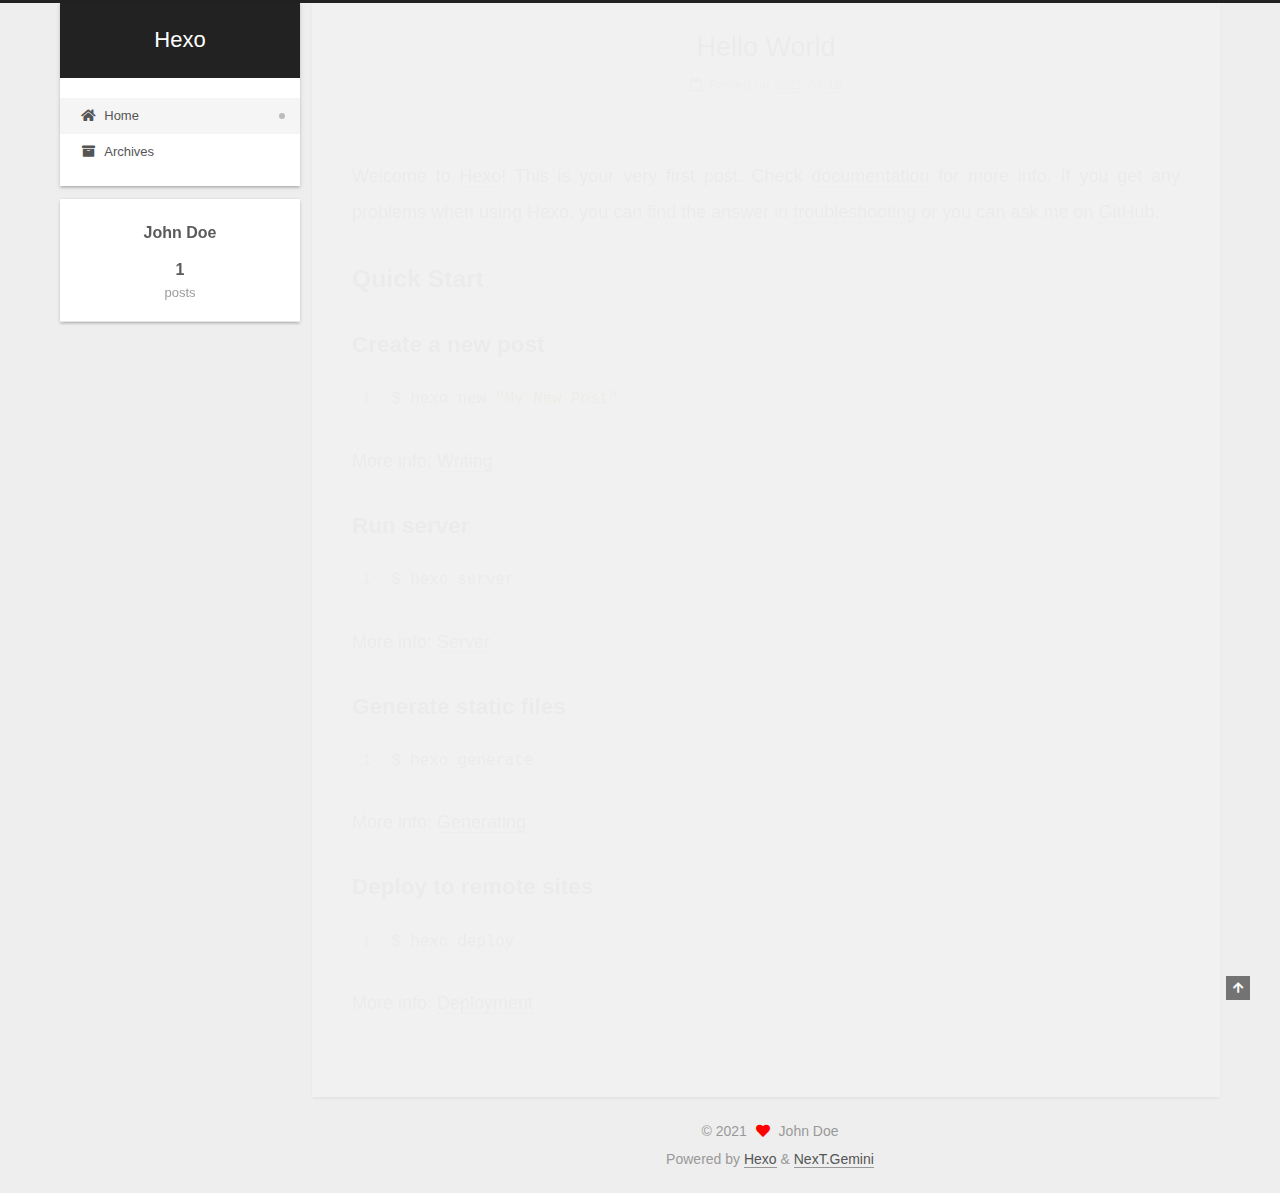
<file: index.html>
<!DOCTYPE html>
<html lang="en">
<head>
  <meta charset="UTF-8">
<meta name="viewport" content="width=device-width, initial-scale=1, maximum-scale=2">
<meta name="theme-color" content="#222">
<meta name="generator" content="Hexo 5.4.0">
  <link rel="apple-touch-icon" sizes="180x180" href="/images/apple-touch-icon-next.png">
  <link rel="icon" type="image/png" sizes="32x32" href="/images/favicon-32x32-next.png">
  <link rel="icon" type="image/png" sizes="16x16" href="/images/favicon-16x16-next.png">
  <link rel="mask-icon" href="/images/logo.svg" color="#222">

<link rel="stylesheet" href="/css/main.css">


<link rel="stylesheet" href="/lib/font-awesome/css/all.min.css">

<script id="hexo-configurations">
    var NexT = window.NexT || {};
    var CONFIG = {"hostname":"example.com","root":"/","scheme":"Gemini","version":"7.8.0","exturl":false,"sidebar":{"position":"left","display":"post","padding":18,"offset":12,"onmobile":false},"copycode":{"enable":false,"show_result":false,"style":null},"back2top":{"enable":true,"sidebar":false,"scrollpercent":false},"bookmark":{"enable":false,"color":"#222","save":"auto"},"fancybox":false,"mediumzoom":false,"lazyload":false,"pangu":false,"comments":{"style":"tabs","active":null,"storage":true,"lazyload":false,"nav":null},"algolia":{"hits":{"per_page":10},"labels":{"input_placeholder":"Search for Posts","hits_empty":"We didn't find any results for the search: ${query}","hits_stats":"${hits} results found in ${time} ms"}},"localsearch":{"enable":false,"trigger":"auto","top_n_per_article":1,"unescape":false,"preload":false},"motion":{"enable":true,"async":false,"transition":{"post_block":"fadeIn","post_header":"slideDownIn","post_body":"slideDownIn","coll_header":"slideLeftIn","sidebar":"slideUpIn"}}};
  </script>

  <meta property="og:type" content="website">
<meta property="og:title" content="Hexo">
<meta property="og:url" content="http://example.com/index.html">
<meta property="og:site_name" content="Hexo">
<meta property="og:locale" content="en_US">
<meta property="article:author" content="John Doe">
<meta name="twitter:card" content="summary">

<link rel="canonical" href="http://example.com/">


<script id="page-configurations">
  // https://hexo.io/docs/variables.html
  CONFIG.page = {
    sidebar: "",
    isHome : true,
    isPost : false,
    lang   : 'en'
  };
</script>

  <title>Hexo</title>
  






  <noscript>
  <style>
  .use-motion .brand,
  .use-motion .menu-item,
  .sidebar-inner,
  .use-motion .post-block,
  .use-motion .pagination,
  .use-motion .comments,
  .use-motion .post-header,
  .use-motion .post-body,
  .use-motion .collection-header { opacity: initial; }

  .use-motion .site-title,
  .use-motion .site-subtitle {
    opacity: initial;
    top: initial;
  }

  .use-motion .logo-line-before i { left: initial; }
  .use-motion .logo-line-after i { right: initial; }
  </style>
</noscript>

</head>

<body itemscope itemtype="http://schema.org/WebPage">
  <div class="container use-motion">
    <div class="headband"></div>

    <header class="header" itemscope itemtype="http://schema.org/WPHeader">
      <div class="header-inner"><div class="site-brand-container">
  <div class="site-nav-toggle">
    <div class="toggle" aria-label="Toggle navigation bar">
      <span class="toggle-line toggle-line-first"></span>
      <span class="toggle-line toggle-line-middle"></span>
      <span class="toggle-line toggle-line-last"></span>
    </div>
  </div>

  <div class="site-meta">

    <a href="/" class="brand" rel="start">
      <span class="logo-line-before"><i></i></span>
      <h1 class="site-title">Hexo</h1>
      <span class="logo-line-after"><i></i></span>
    </a>
  </div>

  <div class="site-nav-right">
    <div class="toggle popup-trigger">
    </div>
  </div>
</div>




<nav class="site-nav">
  <ul id="menu" class="main-menu menu">
        <li class="menu-item menu-item-home">

    <a href="/" rel="section"><i class="fa fa-home fa-fw"></i>Home</a>

  </li>
        <li class="menu-item menu-item-archives">

    <a href="/archives/" rel="section"><i class="fa fa-archive fa-fw"></i>Archives</a>

  </li>
  </ul>
</nav>




</div>
    </header>

    
  <div class="back-to-top">
    <i class="fa fa-arrow-up"></i>
    <span>0%</span>
  </div>


    <main class="main">
      <div class="main-inner">
        <div class="content-wrap">
          

          <div class="content index posts-expand">
            
      
  
  
  <article itemscope itemtype="http://schema.org/Article" class="post-block" lang="en">
    <link itemprop="mainEntityOfPage" href="http://example.com/2021/04/18/hello-world/">

    <span hidden itemprop="author" itemscope itemtype="http://schema.org/Person">
      <meta itemprop="image" content="/images/avatar.gif">
      <meta itemprop="name" content="John Doe">
      <meta itemprop="description" content="">
    </span>

    <span hidden itemprop="publisher" itemscope itemtype="http://schema.org/Organization">
      <meta itemprop="name" content="Hexo">
    </span>
      <header class="post-header">
        <h2 class="post-title" itemprop="name headline">
          
            <a href="/2021/04/18/hello-world/" class="post-title-link" itemprop="url">Hello World</a>
        </h2>

        <div class="post-meta">
            <span class="post-meta-item">
              <span class="post-meta-item-icon">
                <i class="far fa-calendar"></i>
              </span>
              <span class="post-meta-item-text">Posted on</span>

              <time title="Created: 2021-04-18 01:09:12" itemprop="dateCreated datePublished" datetime="2021-04-18T01:09:12+08:00">2021-04-18</time>
            </span>

          

        </div>
      </header>

    
    
    
    <div class="post-body" itemprop="articleBody">

      
          <p>Welcome to <a target="_blank" rel="noopener" href="https://hexo.io/">Hexo</a>! This is your very first post. Check <a target="_blank" rel="noopener" href="https://hexo.io/docs/">documentation</a> for more info. If you get any problems when using Hexo, you can find the answer in <a target="_blank" rel="noopener" href="https://hexo.io/docs/troubleshooting.html">troubleshooting</a> or you can ask me on <a target="_blank" rel="noopener" href="https://github.com/hexojs/hexo/issues">GitHub</a>.</p>
<h2 id="Quick-Start"><a href="#Quick-Start" class="headerlink" title="Quick Start"></a>Quick Start</h2><h3 id="Create-a-new-post"><a href="#Create-a-new-post" class="headerlink" title="Create a new post"></a>Create a new post</h3><figure class="highlight bash"><table><tr><td class="gutter"><pre><span class="line">1</span><br></pre></td><td class="code"><pre><span class="line">$ hexo new <span class="string">&quot;My New Post&quot;</span></span><br></pre></td></tr></table></figure>

<p>More info: <a target="_blank" rel="noopener" href="https://hexo.io/docs/writing.html">Writing</a></p>
<h3 id="Run-server"><a href="#Run-server" class="headerlink" title="Run server"></a>Run server</h3><figure class="highlight bash"><table><tr><td class="gutter"><pre><span class="line">1</span><br></pre></td><td class="code"><pre><span class="line">$ hexo server</span><br></pre></td></tr></table></figure>

<p>More info: <a target="_blank" rel="noopener" href="https://hexo.io/docs/server.html">Server</a></p>
<h3 id="Generate-static-files"><a href="#Generate-static-files" class="headerlink" title="Generate static files"></a>Generate static files</h3><figure class="highlight bash"><table><tr><td class="gutter"><pre><span class="line">1</span><br></pre></td><td class="code"><pre><span class="line">$ hexo generate</span><br></pre></td></tr></table></figure>

<p>More info: <a target="_blank" rel="noopener" href="https://hexo.io/docs/generating.html">Generating</a></p>
<h3 id="Deploy-to-remote-sites"><a href="#Deploy-to-remote-sites" class="headerlink" title="Deploy to remote sites"></a>Deploy to remote sites</h3><figure class="highlight bash"><table><tr><td class="gutter"><pre><span class="line">1</span><br></pre></td><td class="code"><pre><span class="line">$ hexo deploy</span><br></pre></td></tr></table></figure>

<p>More info: <a target="_blank" rel="noopener" href="https://hexo.io/docs/one-command-deployment.html">Deployment</a></p>

      
    </div>

    
    
    
      <footer class="post-footer">
        <div class="post-eof"></div>
      </footer>
  </article>
  
  
  


  



          </div>
          

<script>
  window.addEventListener('tabs:register', () => {
    let { activeClass } = CONFIG.comments;
    if (CONFIG.comments.storage) {
      activeClass = localStorage.getItem('comments_active') || activeClass;
    }
    if (activeClass) {
      let activeTab = document.querySelector(`a[href="#comment-${activeClass}"]`);
      if (activeTab) {
        activeTab.click();
      }
    }
  });
  if (CONFIG.comments.storage) {
    window.addEventListener('tabs:click', event => {
      if (!event.target.matches('.tabs-comment .tab-content .tab-pane')) return;
      let commentClass = event.target.classList[1];
      localStorage.setItem('comments_active', commentClass);
    });
  }
</script>

        </div>
          
  
  <div class="toggle sidebar-toggle">
    <span class="toggle-line toggle-line-first"></span>
    <span class="toggle-line toggle-line-middle"></span>
    <span class="toggle-line toggle-line-last"></span>
  </div>

  <aside class="sidebar">
    <div class="sidebar-inner">

      <ul class="sidebar-nav motion-element">
        <li class="sidebar-nav-toc">
          Table of Contents
        </li>
        <li class="sidebar-nav-overview">
          Overview
        </li>
      </ul>

      <!--noindex-->
      <div class="post-toc-wrap sidebar-panel">
      </div>
      <!--/noindex-->

      <div class="site-overview-wrap sidebar-panel">
        <div class="site-author motion-element" itemprop="author" itemscope itemtype="http://schema.org/Person">
  <p class="site-author-name" itemprop="name">John Doe</p>
  <div class="site-description" itemprop="description"></div>
</div>
<div class="site-state-wrap motion-element">
  <nav class="site-state">
      <div class="site-state-item site-state-posts">
          <a href="/archives/">
        
          <span class="site-state-item-count">1</span>
          <span class="site-state-item-name">posts</span>
        </a>
      </div>
  </nav>
</div>



      </div>

    </div>
  </aside>
  <div id="sidebar-dimmer"></div>


      </div>
    </main>

    <footer class="footer">
      <div class="footer-inner">
        

        

<div class="copyright">
  
  &copy; 
  <span itemprop="copyrightYear">2021</span>
  <span class="with-love">
    <i class="fa fa-heart"></i>
  </span>
  <span class="author" itemprop="copyrightHolder">John Doe</span>
</div>
  <div class="powered-by">Powered by <a href="https://hexo.io/" class="theme-link" rel="noopener" target="_blank">Hexo</a> & <a href="https://theme-next.org/" class="theme-link" rel="noopener" target="_blank">NexT.Gemini</a>
  </div>

        








      </div>
    </footer>
  </div>

  
  <script src="/lib/anime.min.js"></script>
  <script src="/lib/velocity/velocity.min.js"></script>
  <script src="/lib/velocity/velocity.ui.min.js"></script>

<script src="/js/utils.js"></script>

<script src="/js/motion.js"></script>


<script src="/js/schemes/pisces.js"></script>


<script src="/js/next-boot.js"></script>




  















  

  

</body>
</html>
</file>
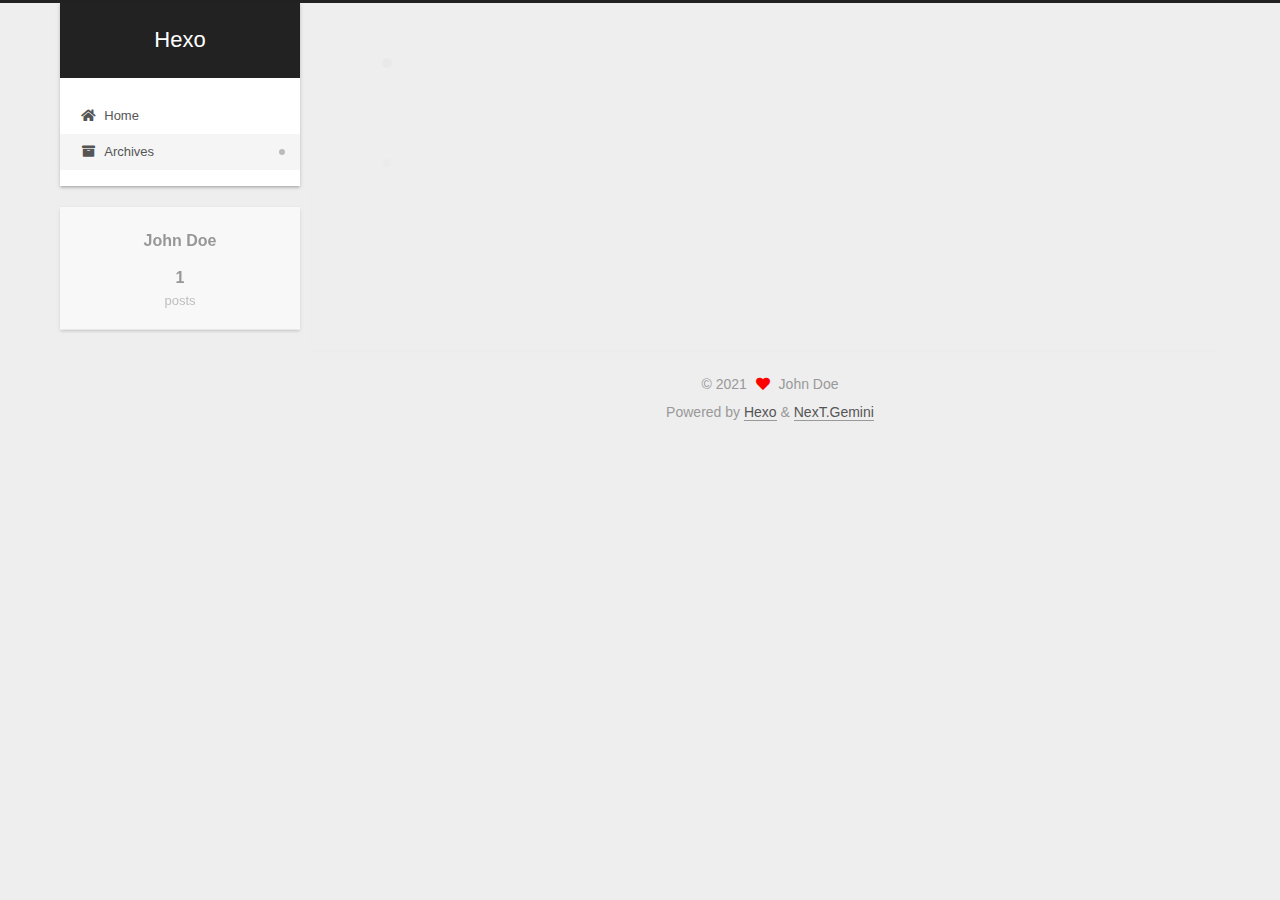
<file: archives/index.html>
<!DOCTYPE html>
<html lang="en">
<head>
  <meta charset="UTF-8">
<meta name="viewport" content="width=device-width, initial-scale=1, maximum-scale=2">
<meta name="theme-color" content="#222">
<meta name="generator" content="Hexo 5.4.0">
  <link rel="apple-touch-icon" sizes="180x180" href="/images/apple-touch-icon-next.png">
  <link rel="icon" type="image/png" sizes="32x32" href="/images/favicon-32x32-next.png">
  <link rel="icon" type="image/png" sizes="16x16" href="/images/favicon-16x16-next.png">
  <link rel="mask-icon" href="/images/logo.svg" color="#222">

<link rel="stylesheet" href="/css/main.css">


<link rel="stylesheet" href="/lib/font-awesome/css/all.min.css">

<script id="hexo-configurations">
    var NexT = window.NexT || {};
    var CONFIG = {"hostname":"example.com","root":"/","scheme":"Gemini","version":"7.8.0","exturl":false,"sidebar":{"position":"left","display":"post","padding":18,"offset":12,"onmobile":false},"copycode":{"enable":false,"show_result":false,"style":null},"back2top":{"enable":true,"sidebar":false,"scrollpercent":false},"bookmark":{"enable":false,"color":"#222","save":"auto"},"fancybox":false,"mediumzoom":false,"lazyload":false,"pangu":false,"comments":{"style":"tabs","active":null,"storage":true,"lazyload":false,"nav":null},"algolia":{"hits":{"per_page":10},"labels":{"input_placeholder":"Search for Posts","hits_empty":"We didn't find any results for the search: ${query}","hits_stats":"${hits} results found in ${time} ms"}},"localsearch":{"enable":false,"trigger":"auto","top_n_per_article":1,"unescape":false,"preload":false},"motion":{"enable":true,"async":false,"transition":{"post_block":"fadeIn","post_header":"slideDownIn","post_body":"slideDownIn","coll_header":"slideLeftIn","sidebar":"slideUpIn"}}};
  </script>

  <meta property="og:type" content="website">
<meta property="og:title" content="Hexo">
<meta property="og:url" content="http://example.com/archives/index.html">
<meta property="og:site_name" content="Hexo">
<meta property="og:locale" content="en_US">
<meta property="article:author" content="John Doe">
<meta name="twitter:card" content="summary">

<link rel="canonical" href="http://example.com/archives/">


<script id="page-configurations">
  // https://hexo.io/docs/variables.html
  CONFIG.page = {
    sidebar: "",
    isHome : false,
    isPost : false,
    lang   : 'en'
  };
</script>

  <title>Archive | Hexo</title>
  






  <noscript>
  <style>
  .use-motion .brand,
  .use-motion .menu-item,
  .sidebar-inner,
  .use-motion .post-block,
  .use-motion .pagination,
  .use-motion .comments,
  .use-motion .post-header,
  .use-motion .post-body,
  .use-motion .collection-header { opacity: initial; }

  .use-motion .site-title,
  .use-motion .site-subtitle {
    opacity: initial;
    top: initial;
  }

  .use-motion .logo-line-before i { left: initial; }
  .use-motion .logo-line-after i { right: initial; }
  </style>
</noscript>

</head>

<body itemscope itemtype="http://schema.org/WebPage">
  <div class="container use-motion">
    <div class="headband"></div>

    <header class="header" itemscope itemtype="http://schema.org/WPHeader">
      <div class="header-inner"><div class="site-brand-container">
  <div class="site-nav-toggle">
    <div class="toggle" aria-label="Toggle navigation bar">
      <span class="toggle-line toggle-line-first"></span>
      <span class="toggle-line toggle-line-middle"></span>
      <span class="toggle-line toggle-line-last"></span>
    </div>
  </div>

  <div class="site-meta">

    <a href="/" class="brand" rel="start">
      <span class="logo-line-before"><i></i></span>
      <h1 class="site-title">Hexo</h1>
      <span class="logo-line-after"><i></i></span>
    </a>
  </div>

  <div class="site-nav-right">
    <div class="toggle popup-trigger">
    </div>
  </div>
</div>




<nav class="site-nav">
  <ul id="menu" class="main-menu menu">
        <li class="menu-item menu-item-home">

    <a href="/" rel="section"><i class="fa fa-home fa-fw"></i>Home</a>

  </li>
        <li class="menu-item menu-item-archives">

    <a href="/archives/" rel="section"><i class="fa fa-archive fa-fw"></i>Archives</a>

  </li>
  </ul>
</nav>




</div>
    </header>

    
  <div class="back-to-top">
    <i class="fa fa-arrow-up"></i>
    <span>0%</span>
  </div>


    <main class="main">
      <div class="main-inner">
        <div class="content-wrap">
          

          <div class="content archive">
            

  
  
  
  <div class="post-block">
    <div class="posts-collapse">
      <div class="collection-title">
        <span class="collection-header">Um..! 1 post. Keep on posting.</span>
      </div>

      
    <div class="collection-year">
      <span class="collection-header">2021</span>
    </div>

  <article itemscope itemtype="http://schema.org/Article">
    <header class="post-header">

      <div class="post-meta">
        <time itemprop="dateCreated"
              datetime="2021-04-18T01:09:12+08:00"
              content="2021-04-18">
          04-18
        </time>
      </div>

      <div class="post-title">
          <a class="post-title-link" href="/2021/04/18/hello-world/" itemprop="url">
            <span itemprop="name">Hello World</span>
          </a>
      </div>

    </header>
  </article>


    </div>
  </div>
  
  
  

  



          </div>
          

<script>
  window.addEventListener('tabs:register', () => {
    let { activeClass } = CONFIG.comments;
    if (CONFIG.comments.storage) {
      activeClass = localStorage.getItem('comments_active') || activeClass;
    }
    if (activeClass) {
      let activeTab = document.querySelector(`a[href="#comment-${activeClass}"]`);
      if (activeTab) {
        activeTab.click();
      }
    }
  });
  if (CONFIG.comments.storage) {
    window.addEventListener('tabs:click', event => {
      if (!event.target.matches('.tabs-comment .tab-content .tab-pane')) return;
      let commentClass = event.target.classList[1];
      localStorage.setItem('comments_active', commentClass);
    });
  }
</script>

        </div>
          
  
  <div class="toggle sidebar-toggle">
    <span class="toggle-line toggle-line-first"></span>
    <span class="toggle-line toggle-line-middle"></span>
    <span class="toggle-line toggle-line-last"></span>
  </div>

  <aside class="sidebar">
    <div class="sidebar-inner">

      <ul class="sidebar-nav motion-element">
        <li class="sidebar-nav-toc">
          Table of Contents
        </li>
        <li class="sidebar-nav-overview">
          Overview
        </li>
      </ul>

      <!--noindex-->
      <div class="post-toc-wrap sidebar-panel">
      </div>
      <!--/noindex-->

      <div class="site-overview-wrap sidebar-panel">
        <div class="site-author motion-element" itemprop="author" itemscope itemtype="http://schema.org/Person">
  <p class="site-author-name" itemprop="name">John Doe</p>
  <div class="site-description" itemprop="description"></div>
</div>
<div class="site-state-wrap motion-element">
  <nav class="site-state">
      <div class="site-state-item site-state-posts">
          <a href="/archives/">
        
          <span class="site-state-item-count">1</span>
          <span class="site-state-item-name">posts</span>
        </a>
      </div>
  </nav>
</div>



      </div>

    </div>
  </aside>
  <div id="sidebar-dimmer"></div>


      </div>
    </main>

    <footer class="footer">
      <div class="footer-inner">
        

        

<div class="copyright">
  
  &copy; 
  <span itemprop="copyrightYear">2021</span>
  <span class="with-love">
    <i class="fa fa-heart"></i>
  </span>
  <span class="author" itemprop="copyrightHolder">John Doe</span>
</div>
  <div class="powered-by">Powered by <a href="https://hexo.io/" class="theme-link" rel="noopener" target="_blank">Hexo</a> & <a href="https://theme-next.org/" class="theme-link" rel="noopener" target="_blank">NexT.Gemini</a>
  </div>

        








      </div>
    </footer>
  </div>

  
  <script src="/lib/anime.min.js"></script>
  <script src="/lib/velocity/velocity.min.js"></script>
  <script src="/lib/velocity/velocity.ui.min.js"></script>

<script src="/js/utils.js"></script>

<script src="/js/motion.js"></script>


<script src="/js/schemes/pisces.js"></script>


<script src="/js/next-boot.js"></script>




  















  

  

</body>
</html>
</file>
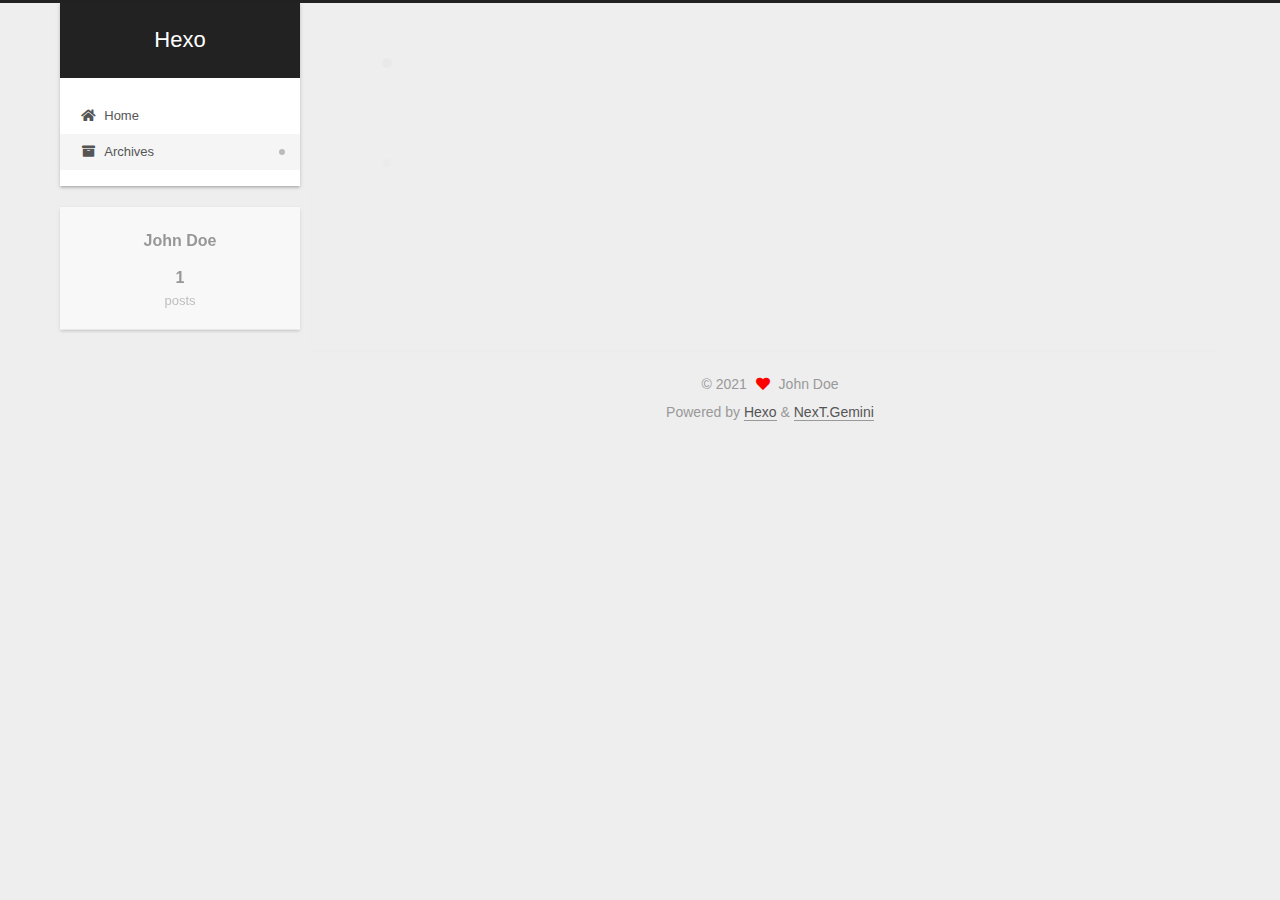
<file: archives/2021/index.html>
<!DOCTYPE html>
<html lang="en">
<head>
  <meta charset="UTF-8">
<meta name="viewport" content="width=device-width, initial-scale=1, maximum-scale=2">
<meta name="theme-color" content="#222">
<meta name="generator" content="Hexo 5.4.0">
  <link rel="apple-touch-icon" sizes="180x180" href="/images/apple-touch-icon-next.png">
  <link rel="icon" type="image/png" sizes="32x32" href="/images/favicon-32x32-next.png">
  <link rel="icon" type="image/png" sizes="16x16" href="/images/favicon-16x16-next.png">
  <link rel="mask-icon" href="/images/logo.svg" color="#222">

<link rel="stylesheet" href="/css/main.css">


<link rel="stylesheet" href="/lib/font-awesome/css/all.min.css">

<script id="hexo-configurations">
    var NexT = window.NexT || {};
    var CONFIG = {"hostname":"example.com","root":"/","scheme":"Gemini","version":"7.8.0","exturl":false,"sidebar":{"position":"left","display":"post","padding":18,"offset":12,"onmobile":false},"copycode":{"enable":false,"show_result":false,"style":null},"back2top":{"enable":true,"sidebar":false,"scrollpercent":false},"bookmark":{"enable":false,"color":"#222","save":"auto"},"fancybox":false,"mediumzoom":false,"lazyload":false,"pangu":false,"comments":{"style":"tabs","active":null,"storage":true,"lazyload":false,"nav":null},"algolia":{"hits":{"per_page":10},"labels":{"input_placeholder":"Search for Posts","hits_empty":"We didn't find any results for the search: ${query}","hits_stats":"${hits} results found in ${time} ms"}},"localsearch":{"enable":false,"trigger":"auto","top_n_per_article":1,"unescape":false,"preload":false},"motion":{"enable":true,"async":false,"transition":{"post_block":"fadeIn","post_header":"slideDownIn","post_body":"slideDownIn","coll_header":"slideLeftIn","sidebar":"slideUpIn"}}};
  </script>

  <meta property="og:type" content="website">
<meta property="og:title" content="Hexo">
<meta property="og:url" content="http://example.com/archives/2021/index.html">
<meta property="og:site_name" content="Hexo">
<meta property="og:locale" content="en_US">
<meta property="article:author" content="John Doe">
<meta name="twitter:card" content="summary">

<link rel="canonical" href="http://example.com/archives/2021/">


<script id="page-configurations">
  // https://hexo.io/docs/variables.html
  CONFIG.page = {
    sidebar: "",
    isHome : false,
    isPost : false,
    lang   : 'en'
  };
</script>

  <title>Archive | Hexo</title>
  






  <noscript>
  <style>
  .use-motion .brand,
  .use-motion .menu-item,
  .sidebar-inner,
  .use-motion .post-block,
  .use-motion .pagination,
  .use-motion .comments,
  .use-motion .post-header,
  .use-motion .post-body,
  .use-motion .collection-header { opacity: initial; }

  .use-motion .site-title,
  .use-motion .site-subtitle {
    opacity: initial;
    top: initial;
  }

  .use-motion .logo-line-before i { left: initial; }
  .use-motion .logo-line-after i { right: initial; }
  </style>
</noscript>

</head>

<body itemscope itemtype="http://schema.org/WebPage">
  <div class="container use-motion">
    <div class="headband"></div>

    <header class="header" itemscope itemtype="http://schema.org/WPHeader">
      <div class="header-inner"><div class="site-brand-container">
  <div class="site-nav-toggle">
    <div class="toggle" aria-label="Toggle navigation bar">
      <span class="toggle-line toggle-line-first"></span>
      <span class="toggle-line toggle-line-middle"></span>
      <span class="toggle-line toggle-line-last"></span>
    </div>
  </div>

  <div class="site-meta">

    <a href="/" class="brand" rel="start">
      <span class="logo-line-before"><i></i></span>
      <h1 class="site-title">Hexo</h1>
      <span class="logo-line-after"><i></i></span>
    </a>
  </div>

  <div class="site-nav-right">
    <div class="toggle popup-trigger">
    </div>
  </div>
</div>




<nav class="site-nav">
  <ul id="menu" class="main-menu menu">
        <li class="menu-item menu-item-home">

    <a href="/" rel="section"><i class="fa fa-home fa-fw"></i>Home</a>

  </li>
        <li class="menu-item menu-item-archives">

    <a href="/archives/" rel="section"><i class="fa fa-archive fa-fw"></i>Archives</a>

  </li>
  </ul>
</nav>




</div>
    </header>

    
  <div class="back-to-top">
    <i class="fa fa-arrow-up"></i>
    <span>0%</span>
  </div>


    <main class="main">
      <div class="main-inner">
        <div class="content-wrap">
          

          <div class="content archive">
            

  
  
  
  <div class="post-block">
    <div class="posts-collapse">
      <div class="collection-title">
        <span class="collection-header">Um..! 1 post. Keep on posting.</span>
      </div>

      
    <div class="collection-year">
      <span class="collection-header">2021</span>
    </div>

  <article itemscope itemtype="http://schema.org/Article">
    <header class="post-header">

      <div class="post-meta">
        <time itemprop="dateCreated"
              datetime="2021-04-18T01:09:12+08:00"
              content="2021-04-18">
          04-18
        </time>
      </div>

      <div class="post-title">
          <a class="post-title-link" href="/2021/04/18/hello-world/" itemprop="url">
            <span itemprop="name">Hello World</span>
          </a>
      </div>

    </header>
  </article>


    </div>
  </div>
  
  
  

  



          </div>
          

<script>
  window.addEventListener('tabs:register', () => {
    let { activeClass } = CONFIG.comments;
    if (CONFIG.comments.storage) {
      activeClass = localStorage.getItem('comments_active') || activeClass;
    }
    if (activeClass) {
      let activeTab = document.querySelector(`a[href="#comment-${activeClass}"]`);
      if (activeTab) {
        activeTab.click();
      }
    }
  });
  if (CONFIG.comments.storage) {
    window.addEventListener('tabs:click', event => {
      if (!event.target.matches('.tabs-comment .tab-content .tab-pane')) return;
      let commentClass = event.target.classList[1];
      localStorage.setItem('comments_active', commentClass);
    });
  }
</script>

        </div>
          
  
  <div class="toggle sidebar-toggle">
    <span class="toggle-line toggle-line-first"></span>
    <span class="toggle-line toggle-line-middle"></span>
    <span class="toggle-line toggle-line-last"></span>
  </div>

  <aside class="sidebar">
    <div class="sidebar-inner">

      <ul class="sidebar-nav motion-element">
        <li class="sidebar-nav-toc">
          Table of Contents
        </li>
        <li class="sidebar-nav-overview">
          Overview
        </li>
      </ul>

      <!--noindex-->
      <div class="post-toc-wrap sidebar-panel">
      </div>
      <!--/noindex-->

      <div class="site-overview-wrap sidebar-panel">
        <div class="site-author motion-element" itemprop="author" itemscope itemtype="http://schema.org/Person">
  <p class="site-author-name" itemprop="name">John Doe</p>
  <div class="site-description" itemprop="description"></div>
</div>
<div class="site-state-wrap motion-element">
  <nav class="site-state">
      <div class="site-state-item site-state-posts">
          <a href="/archives/">
        
          <span class="site-state-item-count">1</span>
          <span class="site-state-item-name">posts</span>
        </a>
      </div>
  </nav>
</div>



      </div>

    </div>
  </aside>
  <div id="sidebar-dimmer"></div>


      </div>
    </main>

    <footer class="footer">
      <div class="footer-inner">
        

        

<div class="copyright">
  
  &copy; 
  <span itemprop="copyrightYear">2021</span>
  <span class="with-love">
    <i class="fa fa-heart"></i>
  </span>
  <span class="author" itemprop="copyrightHolder">John Doe</span>
</div>
  <div class="powered-by">Powered by <a href="https://hexo.io/" class="theme-link" rel="noopener" target="_blank">Hexo</a> & <a href="https://theme-next.org/" class="theme-link" rel="noopener" target="_blank">NexT.Gemini</a>
  </div>

        








      </div>
    </footer>
  </div>

  
  <script src="/lib/anime.min.js"></script>
  <script src="/lib/velocity/velocity.min.js"></script>
  <script src="/lib/velocity/velocity.ui.min.js"></script>

<script src="/js/utils.js"></script>

<script src="/js/motion.js"></script>


<script src="/js/schemes/pisces.js"></script>


<script src="/js/next-boot.js"></script>




  















  

  

</body>
</html>
</file>
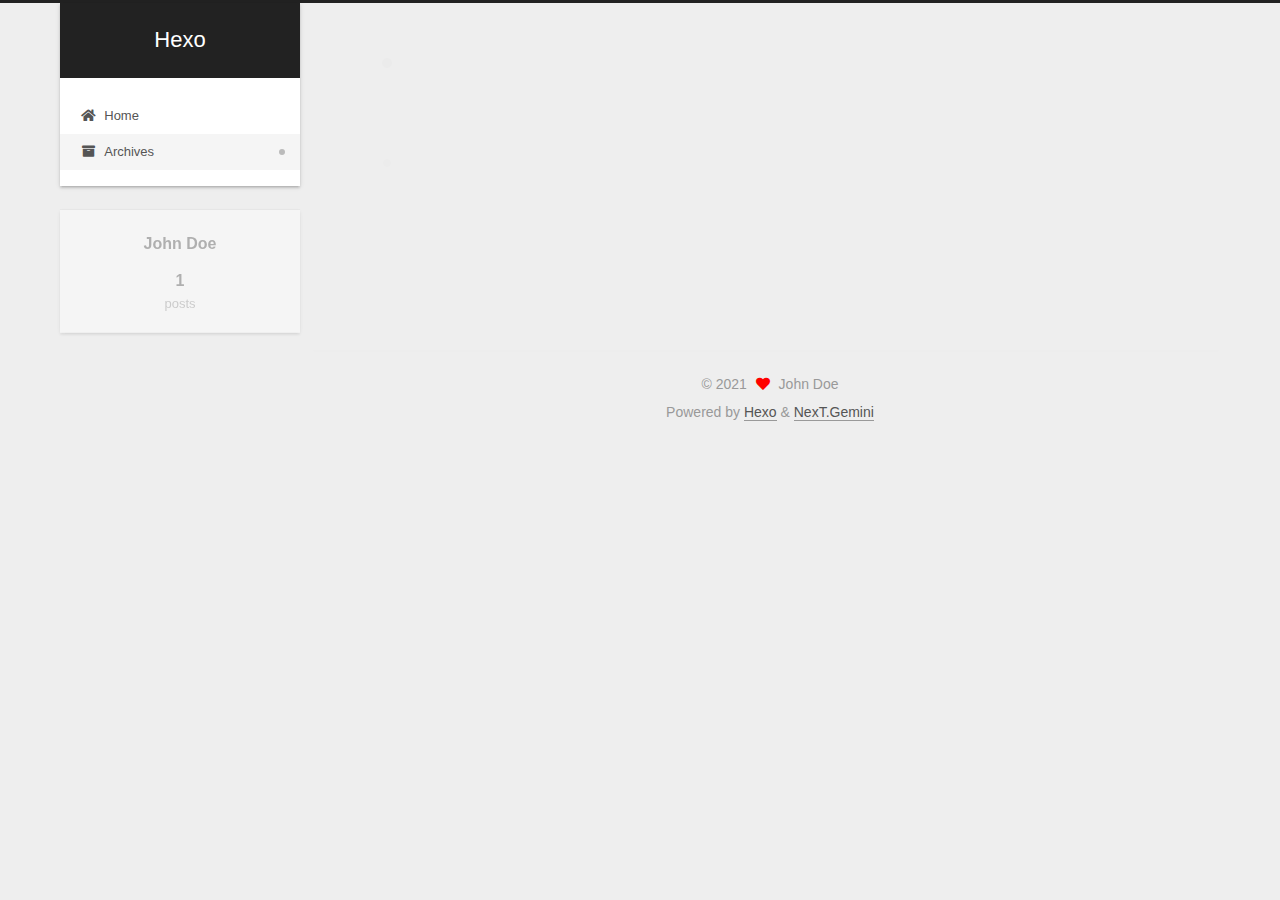
<file: archives/2021/04/index.html>
<!DOCTYPE html>
<html lang="en">
<head>
  <meta charset="UTF-8">
<meta name="viewport" content="width=device-width, initial-scale=1, maximum-scale=2">
<meta name="theme-color" content="#222">
<meta name="generator" content="Hexo 5.4.0">
  <link rel="apple-touch-icon" sizes="180x180" href="/images/apple-touch-icon-next.png">
  <link rel="icon" type="image/png" sizes="32x32" href="/images/favicon-32x32-next.png">
  <link rel="icon" type="image/png" sizes="16x16" href="/images/favicon-16x16-next.png">
  <link rel="mask-icon" href="/images/logo.svg" color="#222">

<link rel="stylesheet" href="/css/main.css">


<link rel="stylesheet" href="/lib/font-awesome/css/all.min.css">

<script id="hexo-configurations">
    var NexT = window.NexT || {};
    var CONFIG = {"hostname":"example.com","root":"/","scheme":"Gemini","version":"7.8.0","exturl":false,"sidebar":{"position":"left","display":"post","padding":18,"offset":12,"onmobile":false},"copycode":{"enable":false,"show_result":false,"style":null},"back2top":{"enable":true,"sidebar":false,"scrollpercent":false},"bookmark":{"enable":false,"color":"#222","save":"auto"},"fancybox":false,"mediumzoom":false,"lazyload":false,"pangu":false,"comments":{"style":"tabs","active":null,"storage":true,"lazyload":false,"nav":null},"algolia":{"hits":{"per_page":10},"labels":{"input_placeholder":"Search for Posts","hits_empty":"We didn't find any results for the search: ${query}","hits_stats":"${hits} results found in ${time} ms"}},"localsearch":{"enable":false,"trigger":"auto","top_n_per_article":1,"unescape":false,"preload":false},"motion":{"enable":true,"async":false,"transition":{"post_block":"fadeIn","post_header":"slideDownIn","post_body":"slideDownIn","coll_header":"slideLeftIn","sidebar":"slideUpIn"}}};
  </script>

  <meta property="og:type" content="website">
<meta property="og:title" content="Hexo">
<meta property="og:url" content="http://example.com/archives/2021/04/index.html">
<meta property="og:site_name" content="Hexo">
<meta property="og:locale" content="en_US">
<meta property="article:author" content="John Doe">
<meta name="twitter:card" content="summary">

<link rel="canonical" href="http://example.com/archives/2021/04/">


<script id="page-configurations">
  // https://hexo.io/docs/variables.html
  CONFIG.page = {
    sidebar: "",
    isHome : false,
    isPost : false,
    lang   : 'en'
  };
</script>

  <title>Archive | Hexo</title>
  






  <noscript>
  <style>
  .use-motion .brand,
  .use-motion .menu-item,
  .sidebar-inner,
  .use-motion .post-block,
  .use-motion .pagination,
  .use-motion .comments,
  .use-motion .post-header,
  .use-motion .post-body,
  .use-motion .collection-header { opacity: initial; }

  .use-motion .site-title,
  .use-motion .site-subtitle {
    opacity: initial;
    top: initial;
  }

  .use-motion .logo-line-before i { left: initial; }
  .use-motion .logo-line-after i { right: initial; }
  </style>
</noscript>

</head>

<body itemscope itemtype="http://schema.org/WebPage">
  <div class="container use-motion">
    <div class="headband"></div>

    <header class="header" itemscope itemtype="http://schema.org/WPHeader">
      <div class="header-inner"><div class="site-brand-container">
  <div class="site-nav-toggle">
    <div class="toggle" aria-label="Toggle navigation bar">
      <span class="toggle-line toggle-line-first"></span>
      <span class="toggle-line toggle-line-middle"></span>
      <span class="toggle-line toggle-line-last"></span>
    </div>
  </div>

  <div class="site-meta">

    <a href="/" class="brand" rel="start">
      <span class="logo-line-before"><i></i></span>
      <h1 class="site-title">Hexo</h1>
      <span class="logo-line-after"><i></i></span>
    </a>
  </div>

  <div class="site-nav-right">
    <div class="toggle popup-trigger">
    </div>
  </div>
</div>




<nav class="site-nav">
  <ul id="menu" class="main-menu menu">
        <li class="menu-item menu-item-home">

    <a href="/" rel="section"><i class="fa fa-home fa-fw"></i>Home</a>

  </li>
        <li class="menu-item menu-item-archives">

    <a href="/archives/" rel="section"><i class="fa fa-archive fa-fw"></i>Archives</a>

  </li>
  </ul>
</nav>




</div>
    </header>

    
  <div class="back-to-top">
    <i class="fa fa-arrow-up"></i>
    <span>0%</span>
  </div>


    <main class="main">
      <div class="main-inner">
        <div class="content-wrap">
          

          <div class="content archive">
            

  
  
  
  <div class="post-block">
    <div class="posts-collapse">
      <div class="collection-title">
        <span class="collection-header">Um..! 1 post. Keep on posting.</span>
      </div>

      
    <div class="collection-year">
      <span class="collection-header">2021</span>
    </div>

  <article itemscope itemtype="http://schema.org/Article">
    <header class="post-header">

      <div class="post-meta">
        <time itemprop="dateCreated"
              datetime="2021-04-18T01:09:12+08:00"
              content="2021-04-18">
          04-18
        </time>
      </div>

      <div class="post-title">
          <a class="post-title-link" href="/2021/04/18/hello-world/" itemprop="url">
            <span itemprop="name">Hello World</span>
          </a>
      </div>

    </header>
  </article>


    </div>
  </div>
  
  
  

  



          </div>
          

<script>
  window.addEventListener('tabs:register', () => {
    let { activeClass } = CONFIG.comments;
    if (CONFIG.comments.storage) {
      activeClass = localStorage.getItem('comments_active') || activeClass;
    }
    if (activeClass) {
      let activeTab = document.querySelector(`a[href="#comment-${activeClass}"]`);
      if (activeTab) {
        activeTab.click();
      }
    }
  });
  if (CONFIG.comments.storage) {
    window.addEventListener('tabs:click', event => {
      if (!event.target.matches('.tabs-comment .tab-content .tab-pane')) return;
      let commentClass = event.target.classList[1];
      localStorage.setItem('comments_active', commentClass);
    });
  }
</script>

        </div>
          
  
  <div class="toggle sidebar-toggle">
    <span class="toggle-line toggle-line-first"></span>
    <span class="toggle-line toggle-line-middle"></span>
    <span class="toggle-line toggle-line-last"></span>
  </div>

  <aside class="sidebar">
    <div class="sidebar-inner">

      <ul class="sidebar-nav motion-element">
        <li class="sidebar-nav-toc">
          Table of Contents
        </li>
        <li class="sidebar-nav-overview">
          Overview
        </li>
      </ul>

      <!--noindex-->
      <div class="post-toc-wrap sidebar-panel">
      </div>
      <!--/noindex-->

      <div class="site-overview-wrap sidebar-panel">
        <div class="site-author motion-element" itemprop="author" itemscope itemtype="http://schema.org/Person">
  <p class="site-author-name" itemprop="name">John Doe</p>
  <div class="site-description" itemprop="description"></div>
</div>
<div class="site-state-wrap motion-element">
  <nav class="site-state">
      <div class="site-state-item site-state-posts">
          <a href="/archives/">
        
          <span class="site-state-item-count">1</span>
          <span class="site-state-item-name">posts</span>
        </a>
      </div>
  </nav>
</div>



      </div>

    </div>
  </aside>
  <div id="sidebar-dimmer"></div>


      </div>
    </main>

    <footer class="footer">
      <div class="footer-inner">
        

        

<div class="copyright">
  
  &copy; 
  <span itemprop="copyrightYear">2021</span>
  <span class="with-love">
    <i class="fa fa-heart"></i>
  </span>
  <span class="author" itemprop="copyrightHolder">John Doe</span>
</div>
  <div class="powered-by">Powered by <a href="https://hexo.io/" class="theme-link" rel="noopener" target="_blank">Hexo</a> & <a href="https://theme-next.org/" class="theme-link" rel="noopener" target="_blank">NexT.Gemini</a>
  </div>

        








      </div>
    </footer>
  </div>

  
  <script src="/lib/anime.min.js"></script>
  <script src="/lib/velocity/velocity.min.js"></script>
  <script src="/lib/velocity/velocity.ui.min.js"></script>

<script src="/js/utils.js"></script>

<script src="/js/motion.js"></script>


<script src="/js/schemes/pisces.js"></script>


<script src="/js/next-boot.js"></script>




  















  

  

</body>
</html>
</file>
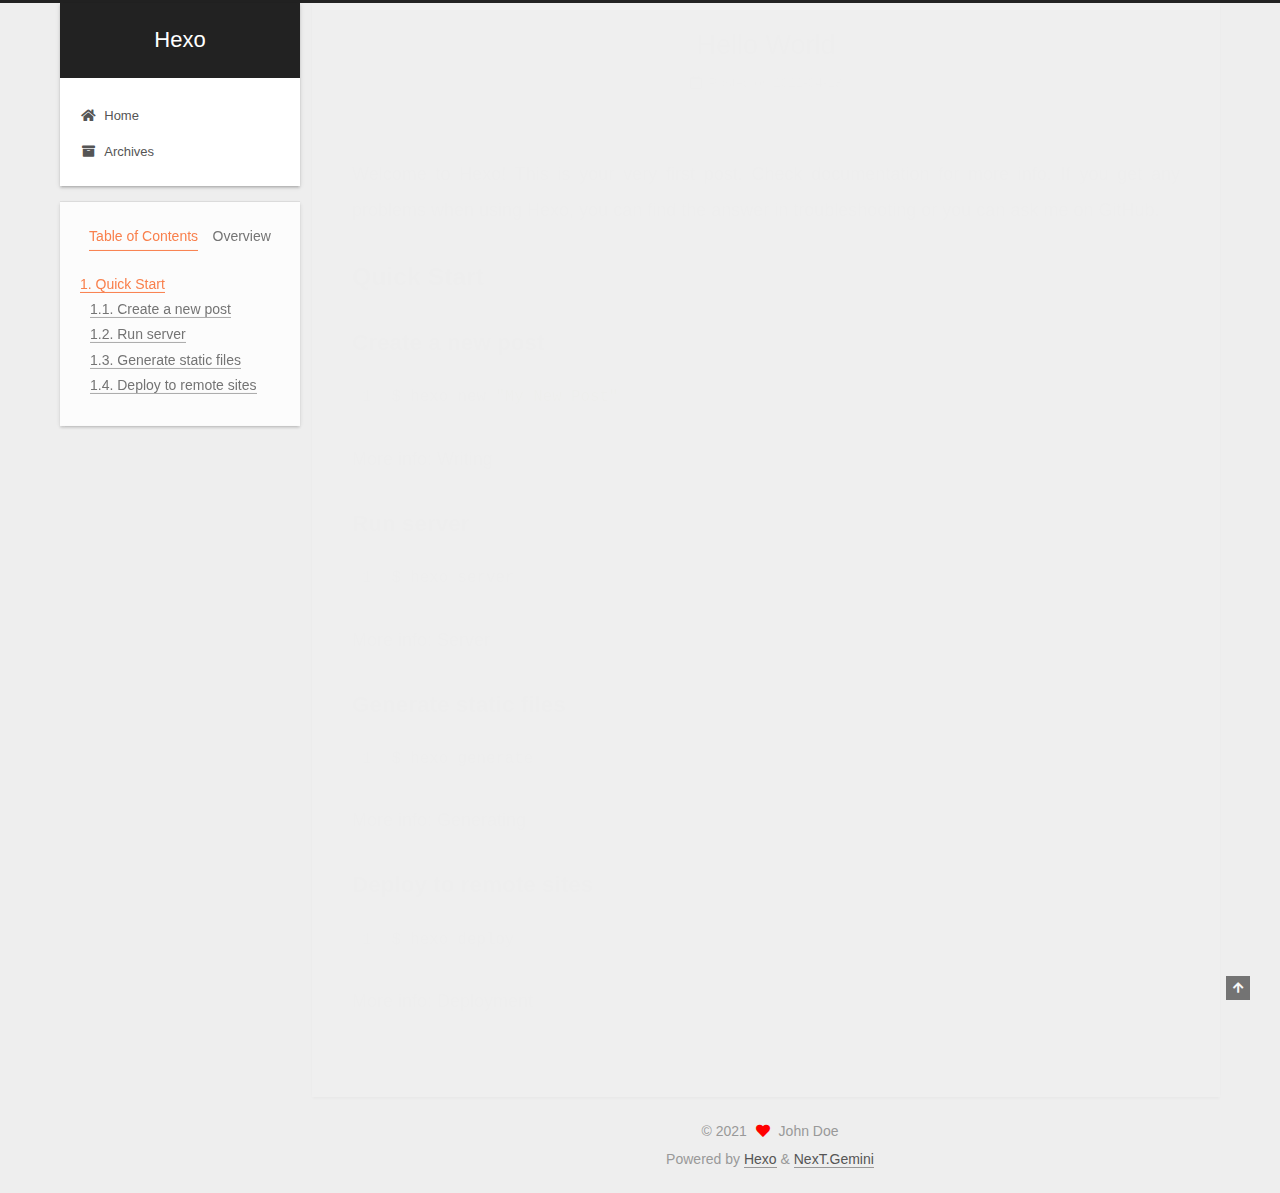
<file: 2021/04/18/hello-world/index.html>
<!DOCTYPE html>
<html lang="en">
<head>
  <meta charset="UTF-8">
<meta name="viewport" content="width=device-width, initial-scale=1, maximum-scale=2">
<meta name="theme-color" content="#222">
<meta name="generator" content="Hexo 5.4.0">
  <link rel="apple-touch-icon" sizes="180x180" href="/images/apple-touch-icon-next.png">
  <link rel="icon" type="image/png" sizes="32x32" href="/images/favicon-32x32-next.png">
  <link rel="icon" type="image/png" sizes="16x16" href="/images/favicon-16x16-next.png">
  <link rel="mask-icon" href="/images/logo.svg" color="#222">

<link rel="stylesheet" href="/css/main.css">


<link rel="stylesheet" href="/lib/font-awesome/css/all.min.css">

<script id="hexo-configurations">
    var NexT = window.NexT || {};
    var CONFIG = {"hostname":"example.com","root":"/","scheme":"Gemini","version":"7.8.0","exturl":false,"sidebar":{"position":"left","display":"post","padding":18,"offset":12,"onmobile":false},"copycode":{"enable":false,"show_result":false,"style":null},"back2top":{"enable":true,"sidebar":false,"scrollpercent":false},"bookmark":{"enable":false,"color":"#222","save":"auto"},"fancybox":false,"mediumzoom":false,"lazyload":false,"pangu":false,"comments":{"style":"tabs","active":null,"storage":true,"lazyload":false,"nav":null},"algolia":{"hits":{"per_page":10},"labels":{"input_placeholder":"Search for Posts","hits_empty":"We didn't find any results for the search: ${query}","hits_stats":"${hits} results found in ${time} ms"}},"localsearch":{"enable":false,"trigger":"auto","top_n_per_article":1,"unescape":false,"preload":false},"motion":{"enable":true,"async":false,"transition":{"post_block":"fadeIn","post_header":"slideDownIn","post_body":"slideDownIn","coll_header":"slideLeftIn","sidebar":"slideUpIn"}}};
  </script>

  <meta name="description" content="Welcome to Hexo! This is your very first post. Check documentation for more info. If you get any problems when using Hexo, you can find the answer in troubleshooting or you can ask me on GitHub. Quick">
<meta property="og:type" content="article">
<meta property="og:title" content="Hello World">
<meta property="og:url" content="http://example.com/2021/04/18/hello-world/index.html">
<meta property="og:site_name" content="Hexo">
<meta property="og:description" content="Welcome to Hexo! This is your very first post. Check documentation for more info. If you get any problems when using Hexo, you can find the answer in troubleshooting or you can ask me on GitHub. Quick">
<meta property="og:locale" content="en_US">
<meta property="article:published_time" content="2021-04-17T17:09:12.143Z">
<meta property="article:modified_time" content="2021-04-17T17:09:12.143Z">
<meta property="article:author" content="John Doe">
<meta name="twitter:card" content="summary">

<link rel="canonical" href="http://example.com/2021/04/18/hello-world/">


<script id="page-configurations">
  // https://hexo.io/docs/variables.html
  CONFIG.page = {
    sidebar: "",
    isHome : false,
    isPost : true,
    lang   : 'en'
  };
</script>

  <title>Hello World | Hexo</title>
  






  <noscript>
  <style>
  .use-motion .brand,
  .use-motion .menu-item,
  .sidebar-inner,
  .use-motion .post-block,
  .use-motion .pagination,
  .use-motion .comments,
  .use-motion .post-header,
  .use-motion .post-body,
  .use-motion .collection-header { opacity: initial; }

  .use-motion .site-title,
  .use-motion .site-subtitle {
    opacity: initial;
    top: initial;
  }

  .use-motion .logo-line-before i { left: initial; }
  .use-motion .logo-line-after i { right: initial; }
  </style>
</noscript>

</head>

<body itemscope itemtype="http://schema.org/WebPage">
  <div class="container use-motion">
    <div class="headband"></div>

    <header class="header" itemscope itemtype="http://schema.org/WPHeader">
      <div class="header-inner"><div class="site-brand-container">
  <div class="site-nav-toggle">
    <div class="toggle" aria-label="Toggle navigation bar">
      <span class="toggle-line toggle-line-first"></span>
      <span class="toggle-line toggle-line-middle"></span>
      <span class="toggle-line toggle-line-last"></span>
    </div>
  </div>

  <div class="site-meta">

    <a href="/" class="brand" rel="start">
      <span class="logo-line-before"><i></i></span>
      <h1 class="site-title">Hexo</h1>
      <span class="logo-line-after"><i></i></span>
    </a>
  </div>

  <div class="site-nav-right">
    <div class="toggle popup-trigger">
    </div>
  </div>
</div>




<nav class="site-nav">
  <ul id="menu" class="main-menu menu">
        <li class="menu-item menu-item-home">

    <a href="/" rel="section"><i class="fa fa-home fa-fw"></i>Home</a>

  </li>
        <li class="menu-item menu-item-archives">

    <a href="/archives/" rel="section"><i class="fa fa-archive fa-fw"></i>Archives</a>

  </li>
  </ul>
</nav>




</div>
    </header>

    
  <div class="back-to-top">
    <i class="fa fa-arrow-up"></i>
    <span>0%</span>
  </div>


    <main class="main">
      <div class="main-inner">
        <div class="content-wrap">
          

          <div class="content post posts-expand">
            

    
  
  
  <article itemscope itemtype="http://schema.org/Article" class="post-block" lang="en">
    <link itemprop="mainEntityOfPage" href="http://example.com/2021/04/18/hello-world/">

    <span hidden itemprop="author" itemscope itemtype="http://schema.org/Person">
      <meta itemprop="image" content="/images/avatar.gif">
      <meta itemprop="name" content="John Doe">
      <meta itemprop="description" content="">
    </span>

    <span hidden itemprop="publisher" itemscope itemtype="http://schema.org/Organization">
      <meta itemprop="name" content="Hexo">
    </span>
      <header class="post-header">
        <h1 class="post-title" itemprop="name headline">
          Hello World
        </h1>

        <div class="post-meta">
            <span class="post-meta-item">
              <span class="post-meta-item-icon">
                <i class="far fa-calendar"></i>
              </span>
              <span class="post-meta-item-text">Posted on</span>

              <time title="Created: 2021-04-18 01:09:12" itemprop="dateCreated datePublished" datetime="2021-04-18T01:09:12+08:00">2021-04-18</time>
            </span>

          

        </div>
      </header>

    
    
    
    <div class="post-body" itemprop="articleBody">

      
        <p>Welcome to <a target="_blank" rel="noopener" href="https://hexo.io/">Hexo</a>! This is your very first post. Check <a target="_blank" rel="noopener" href="https://hexo.io/docs/">documentation</a> for more info. If you get any problems when using Hexo, you can find the answer in <a target="_blank" rel="noopener" href="https://hexo.io/docs/troubleshooting.html">troubleshooting</a> or you can ask me on <a target="_blank" rel="noopener" href="https://github.com/hexojs/hexo/issues">GitHub</a>.</p>
<h2 id="Quick-Start"><a href="#Quick-Start" class="headerlink" title="Quick Start"></a>Quick Start</h2><h3 id="Create-a-new-post"><a href="#Create-a-new-post" class="headerlink" title="Create a new post"></a>Create a new post</h3><figure class="highlight bash"><table><tr><td class="gutter"><pre><span class="line">1</span><br></pre></td><td class="code"><pre><span class="line">$ hexo new <span class="string">&quot;My New Post&quot;</span></span><br></pre></td></tr></table></figure>

<p>More info: <a target="_blank" rel="noopener" href="https://hexo.io/docs/writing.html">Writing</a></p>
<h3 id="Run-server"><a href="#Run-server" class="headerlink" title="Run server"></a>Run server</h3><figure class="highlight bash"><table><tr><td class="gutter"><pre><span class="line">1</span><br></pre></td><td class="code"><pre><span class="line">$ hexo server</span><br></pre></td></tr></table></figure>

<p>More info: <a target="_blank" rel="noopener" href="https://hexo.io/docs/server.html">Server</a></p>
<h3 id="Generate-static-files"><a href="#Generate-static-files" class="headerlink" title="Generate static files"></a>Generate static files</h3><figure class="highlight bash"><table><tr><td class="gutter"><pre><span class="line">1</span><br></pre></td><td class="code"><pre><span class="line">$ hexo generate</span><br></pre></td></tr></table></figure>

<p>More info: <a target="_blank" rel="noopener" href="https://hexo.io/docs/generating.html">Generating</a></p>
<h3 id="Deploy-to-remote-sites"><a href="#Deploy-to-remote-sites" class="headerlink" title="Deploy to remote sites"></a>Deploy to remote sites</h3><figure class="highlight bash"><table><tr><td class="gutter"><pre><span class="line">1</span><br></pre></td><td class="code"><pre><span class="line">$ hexo deploy</span><br></pre></td></tr></table></figure>

<p>More info: <a target="_blank" rel="noopener" href="https://hexo.io/docs/one-command-deployment.html">Deployment</a></p>

    </div>

    
    
    

      <footer class="post-footer">

        


        
      </footer>
    
  </article>
  
  
  



          </div>
          

<script>
  window.addEventListener('tabs:register', () => {
    let { activeClass } = CONFIG.comments;
    if (CONFIG.comments.storage) {
      activeClass = localStorage.getItem('comments_active') || activeClass;
    }
    if (activeClass) {
      let activeTab = document.querySelector(`a[href="#comment-${activeClass}"]`);
      if (activeTab) {
        activeTab.click();
      }
    }
  });
  if (CONFIG.comments.storage) {
    window.addEventListener('tabs:click', event => {
      if (!event.target.matches('.tabs-comment .tab-content .tab-pane')) return;
      let commentClass = event.target.classList[1];
      localStorage.setItem('comments_active', commentClass);
    });
  }
</script>

        </div>
          
  
  <div class="toggle sidebar-toggle">
    <span class="toggle-line toggle-line-first"></span>
    <span class="toggle-line toggle-line-middle"></span>
    <span class="toggle-line toggle-line-last"></span>
  </div>

  <aside class="sidebar">
    <div class="sidebar-inner">

      <ul class="sidebar-nav motion-element">
        <li class="sidebar-nav-toc">
          Table of Contents
        </li>
        <li class="sidebar-nav-overview">
          Overview
        </li>
      </ul>

      <!--noindex-->
      <div class="post-toc-wrap sidebar-panel">
          <div class="post-toc motion-element"><ol class="nav"><li class="nav-item nav-level-2"><a class="nav-link" href="#Quick-Start"><span class="nav-number">1.</span> <span class="nav-text">Quick Start</span></a><ol class="nav-child"><li class="nav-item nav-level-3"><a class="nav-link" href="#Create-a-new-post"><span class="nav-number">1.1.</span> <span class="nav-text">Create a new post</span></a></li><li class="nav-item nav-level-3"><a class="nav-link" href="#Run-server"><span class="nav-number">1.2.</span> <span class="nav-text">Run server</span></a></li><li class="nav-item nav-level-3"><a class="nav-link" href="#Generate-static-files"><span class="nav-number">1.3.</span> <span class="nav-text">Generate static files</span></a></li><li class="nav-item nav-level-3"><a class="nav-link" href="#Deploy-to-remote-sites"><span class="nav-number">1.4.</span> <span class="nav-text">Deploy to remote sites</span></a></li></ol></li></ol></div>
      </div>
      <!--/noindex-->

      <div class="site-overview-wrap sidebar-panel">
        <div class="site-author motion-element" itemprop="author" itemscope itemtype="http://schema.org/Person">
  <p class="site-author-name" itemprop="name">John Doe</p>
  <div class="site-description" itemprop="description"></div>
</div>
<div class="site-state-wrap motion-element">
  <nav class="site-state">
      <div class="site-state-item site-state-posts">
          <a href="/archives/">
        
          <span class="site-state-item-count">1</span>
          <span class="site-state-item-name">posts</span>
        </a>
      </div>
  </nav>
</div>



      </div>

    </div>
  </aside>
  <div id="sidebar-dimmer"></div>


      </div>
    </main>

    <footer class="footer">
      <div class="footer-inner">
        

        

<div class="copyright">
  
  &copy; 
  <span itemprop="copyrightYear">2021</span>
  <span class="with-love">
    <i class="fa fa-heart"></i>
  </span>
  <span class="author" itemprop="copyrightHolder">John Doe</span>
</div>
  <div class="powered-by">Powered by <a href="https://hexo.io/" class="theme-link" rel="noopener" target="_blank">Hexo</a> & <a href="https://theme-next.org/" class="theme-link" rel="noopener" target="_blank">NexT.Gemini</a>
  </div>

        








      </div>
    </footer>
  </div>

  
  <script src="/lib/anime.min.js"></script>
  <script src="/lib/velocity/velocity.min.js"></script>
  <script src="/lib/velocity/velocity.ui.min.js"></script>

<script src="/js/utils.js"></script>

<script src="/js/motion.js"></script>


<script src="/js/schemes/pisces.js"></script>


<script src="/js/next-boot.js"></script>




  















  

  

</body>
</html>
</file>
<file: css/main.css>
:root {
  --body-bg-color: #eee;
  --content-bg-color: #fff;
  --card-bg-color: #f5f5f5;
  --text-color: #555;
  --blockquote-color: #666;
  --link-color: #555;
  --link-hover-color: #222;
  --brand-color: #fff;
  --brand-hover-color: #fff;
  --table-row-odd-bg-color: #f9f9f9;
  --table-row-hover-bg-color: #f5f5f5;
  --menu-item-bg-color: #f5f5f5;
  --btn-default-bg: #fff;
  --btn-default-color: #555;
  --btn-default-border-color: #555;
  --btn-default-hover-bg: #222;
  --btn-default-hover-color: #fff;
  --btn-default-hover-border-color: #222;
}
html {
  line-height: 1.15; /* 1 */
  -webkit-text-size-adjust: 100%; /* 2 */
}
body {
  margin: 0;
}
main {
  display: block;
}
h1 {
  font-size: 2em;
  margin: 0.67em 0;
}
hr {
  box-sizing: content-box; /* 1 */
  height: 0; /* 1 */
  overflow: visible; /* 2 */
}
pre {
  font-family: monospace, monospace; /* 1 */
  font-size: 1em; /* 2 */
}
a {
  background: transparent;
}
abbr[title] {
  border-bottom: none; /* 1 */
  text-decoration: underline; /* 2 */
  text-decoration: underline dotted; /* 2 */
}
b,
strong {
  font-weight: bolder;
}
code,
kbd,
samp {
  font-family: monospace, monospace; /* 1 */
  font-size: 1em; /* 2 */
}
small {
  font-size: 80%;
}
sub,
sup {
  font-size: 75%;
  line-height: 0;
  position: relative;
  vertical-align: baseline;
}
sub {
  bottom: -0.25em;
}
sup {
  top: -0.5em;
}
img {
  border-style: none;
}
button,
input,
optgroup,
select,
textarea {
  font-family: inherit; /* 1 */
  font-size: 100%; /* 1 */
  line-height: 1.15; /* 1 */
  margin: 0; /* 2 */
}
button,
input {
/* 1 */
  overflow: visible;
}
button,
select {
/* 1 */
  text-transform: none;
}
button,
[type='button'],
[type='reset'],
[type='submit'] {
  -webkit-appearance: button;
}
button::-moz-focus-inner,
[type='button']::-moz-focus-inner,
[type='reset']::-moz-focus-inner,
[type='submit']::-moz-focus-inner {
  border-style: none;
  padding: 0;
}
button:-moz-focusring,
[type='button']:-moz-focusring,
[type='reset']:-moz-focusring,
[type='submit']:-moz-focusring {
  outline: 1px dotted ButtonText;
}
fieldset {
  padding: 0.35em 0.75em 0.625em;
}
legend {
  box-sizing: border-box; /* 1 */
  color: inherit; /* 2 */
  display: table; /* 1 */
  max-width: 100%; /* 1 */
  padding: 0; /* 3 */
  white-space: normal; /* 1 */
}
progress {
  vertical-align: baseline;
}
textarea {
  overflow: auto;
}
[type='checkbox'],
[type='radio'] {
  box-sizing: border-box; /* 1 */
  padding: 0; /* 2 */
}
[type='number']::-webkit-inner-spin-button,
[type='number']::-webkit-outer-spin-button {
  height: auto;
}
[type='search'] {
  outline-offset: -2px; /* 2 */
  -webkit-appearance: textfield; /* 1 */
}
[type='search']::-webkit-search-decoration {
  -webkit-appearance: none;
}
::-webkit-file-upload-button {
  font: inherit; /* 2 */
  -webkit-appearance: button; /* 1 */
}
details {
  display: block;
}
summary {
  display: list-item;
}
template {
  display: none;
}
[hidden] {
  display: none;
}
::selection {
  background: #262a30;
  color: #eee;
}
html,
body {
  height: 100%;
}
body {
  background: var(--body-bg-color);
  color: var(--text-color);
  font-family: 'Lato', "PingFang SC", "Microsoft YaHei", sans-serif;
  font-size: 1em;
  line-height: 2;
}
@media (max-width: 991px) {
  body {
    padding-left: 0 !important;
    padding-right: 0 !important;
  }
}
h1,
h2,
h3,
h4,
h5,
h6 {
  font-family: 'Lato', "PingFang SC", "Microsoft YaHei", sans-serif;
  font-weight: bold;
  line-height: 1.5;
  margin: 20px 0 15px;
}
h1 {
  font-size: 1.5em;
}
h2 {
  font-size: 1.375em;
}
h3 {
  font-size: 1.25em;
}
h4 {
  font-size: 1.125em;
}
h5 {
  font-size: 1em;
}
h6 {
  font-size: 0.875em;
}
p {
  margin: 0 0 20px 0;
}
a,
span.exturl {
  border-bottom: 1px solid #999;
  color: var(--link-color);
  outline: 0;
  text-decoration: none;
  overflow-wrap: break-word;
  word-wrap: break-word;
  cursor: pointer;
}
a:hover,
span.exturl:hover {
  border-bottom-color: var(--link-hover-color);
  color: var(--link-hover-color);
}
iframe,
img,
video {
  display: block;
  margin-left: auto;
  margin-right: auto;
  max-width: 100%;
}
hr {
  background-image: repeating-linear-gradient(-45deg, #ddd, #ddd 4px, transparent 4px, transparent 8px);
  border: 0;
  height: 3px;
  margin: 40px 0;
}
blockquote {
  border-left: 4px solid #ddd;
  color: var(--blockquote-color);
  margin: 0;
  padding: 0 15px;
}
blockquote cite::before {
  content: '-';
  padding: 0 5px;
}
dt {
  font-weight: bold;
}
dd {
  margin: 0;
  padding: 0;
}
kbd {
  background-color: #f5f5f5;
  background-image: linear-gradient(#eee, #fff, #eee);
  border: 1px solid #ccc;
  border-radius: 0.2em;
  box-shadow: 0.1em 0.1em 0.2em rgba(0,0,0,0.1);
  color: #555;
  font-family: inherit;
  padding: 0.1em 0.3em;
  white-space: nowrap;
}
.table-container {
  overflow: auto;
}
table {
  border-collapse: collapse;
  border-spacing: 0;
  font-size: 0.875em;
  margin: 0 0 20px 0;
  width: 100%;
}
tbody tr:nth-of-type(odd) {
  background: var(--table-row-odd-bg-color);
}
tbody tr:hover {
  background: var(--table-row-hover-bg-color);
}
caption,
th,
td {
  font-weight: normal;
  padding: 8px;
  vertical-align: middle;
}
th,
td {
  border: 1px solid #ddd;
  border-bottom: 3px solid #ddd;
}
th {
  font-weight: 700;
  padding-bottom: 10px;
}
td {
  border-bottom-width: 1px;
}
.btn {
  background: var(--btn-default-bg);
  border: 2px solid var(--btn-default-border-color);
  border-radius: 2px;
  color: var(--btn-default-color);
  display: inline-block;
  font-size: 0.875em;
  line-height: 2;
  padding: 0 20px;
  text-decoration: none;
  transition-property: background-color;
  transition-delay: 0s;
  transition-duration: 0.2s;
  transition-timing-function: ease-in-out;
}
.btn:hover {
  background: var(--btn-default-hover-bg);
  border-color: var(--btn-default-hover-border-color);
  color: var(--btn-default-hover-color);
}
.btn + .btn {
  margin: 0 0 8px 8px;
}
.btn .fa-fw {
  text-align: left;
  width: 1.285714285714286em;
}
.toggle {
  line-height: 0;
}
.toggle .toggle-line {
  background: #fff;
  display: inline-block;
  height: 2px;
  left: 0;
  position: relative;
  top: 0;
  transition: all 0.4s;
  vertical-align: top;
  width: 100%;
}
.toggle .toggle-line:not(:first-child) {
  margin-top: 3px;
}
.toggle.toggle-arrow .toggle-line-first {
  left: 50%;
  top: 2px;
  transform: rotate(45deg);
  width: 50%;
}
.toggle.toggle-arrow .toggle-line-middle {
  left: 2px;
  width: 90%;
}
.toggle.toggle-arrow .toggle-line-last {
  left: 50%;
  top: -2px;
  transform: rotate(-45deg);
  width: 50%;
}
.toggle.toggle-close .toggle-line-first {
  transform: rotate(-45deg);
  top: 5px;
}
.toggle.toggle-close .toggle-line-middle {
  opacity: 0;
}
.toggle.toggle-close .toggle-line-last {
  transform: rotate(45deg);
  top: -5px;
}
.highlight,
pre {
  background: #f7f7f7;
  color: #4d4d4c;
  line-height: 1.6;
  margin: 0 auto 20px;
}
pre,
code {
  font-family: consolas, Menlo, monospace, "PingFang SC", "Microsoft YaHei";
}
code {
  background: #eee;
  border-radius: 3px;
  color: #555;
  padding: 2px 4px;
  overflow-wrap: break-word;
  word-wrap: break-word;
}
.highlight *::selection {
  background: #d6d6d6;
}
.highlight pre {
  border: 0;
  margin: 0;
  padding: 10px 0;
}
.highlight table {
  border: 0;
  margin: 0;
  width: auto;
}
.highlight td {
  border: 0;
  padding: 0;
}
.highlight figcaption {
  background: #eff2f3;
  color: #4d4d4c;
  display: flex;
  font-size: 0.875em;
  justify-content: space-between;
  line-height: 1.2;
  padding: 0.5em;
}
.highlight figcaption a {
  color: #4d4d4c;
}
.highlight figcaption a:hover {
  border-bottom-color: #4d4d4c;
}
.highlight .gutter {
  -moz-user-select: none;
  -ms-user-select: none;
  -webkit-user-select: none;
  user-select: none;
}
.highlight .gutter pre {
  background: #eff2f3;
  color: #869194;
  padding-left: 10px;
  padding-right: 10px;
  text-align: right;
}
.highlight .code pre {
  background: #f7f7f7;
  padding-left: 10px;
  width: 100%;
}
.gist table {
  width: auto;
}
.gist table td {
  border: 0;
}
pre {
  overflow: auto;
  padding: 10px;
}
pre code {
  background: none;
  color: #4d4d4c;
  font-size: 0.875em;
  padding: 0;
  text-shadow: none;
}
pre .deletion {
  background: #fdd;
}
pre .addition {
  background: #dfd;
}
pre .meta {
  color: #eab700;
  -moz-user-select: none;
  -ms-user-select: none;
  -webkit-user-select: none;
  user-select: none;
}
pre .comment {
  color: #8e908c;
}
pre .variable,
pre .attribute,
pre .tag,
pre .name,
pre .regexp,
pre .ruby .constant,
pre .xml .tag .title,
pre .xml .pi,
pre .xml .doctype,
pre .html .doctype,
pre .css .id,
pre .css .class,
pre .css .pseudo {
  color: #c82829;
}
pre .number,
pre .preprocessor,
pre .built_in,
pre .builtin-name,
pre .literal,
pre .params,
pre .constant,
pre .command {
  color: #f5871f;
}
pre .ruby .class .title,
pre .css .rules .attribute,
pre .string,
pre .symbol,
pre .value,
pre .inheritance,
pre .header,
pre .ruby .symbol,
pre .xml .cdata,
pre .special,
pre .formula {
  color: #718c00;
}
pre .title,
pre .css .hexcolor {
  color: #3e999f;
}
pre .function,
pre .python .decorator,
pre .python .title,
pre .ruby .function .title,
pre .ruby .title .keyword,
pre .perl .sub,
pre .javascript .title,
pre .coffeescript .title {
  color: #4271ae;
}
pre .keyword,
pre .javascript .function {
  color: #8959a8;
}
.blockquote-center {
  border-left: none;
  margin: 40px 0;
  padding: 0;
  position: relative;
  text-align: center;
}
.blockquote-center .fa {
  display: block;
  opacity: 0.6;
  position: absolute;
  width: 100%;
}
.blockquote-center .fa-quote-left {
  border-top: 1px solid #ccc;
  text-align: left;
  top: -20px;
}
.blockquote-center .fa-quote-right {
  border-bottom: 1px solid #ccc;
  text-align: right;
  bottom: -20px;
}
.blockquote-center p,
.blockquote-center div {
  text-align: center;
}
.post-body .group-picture img {
  margin: 0 auto;
  padding: 0 3px;
}
.group-picture-row {
  margin-bottom: 6px;
  overflow: hidden;
}
.group-picture-column {
  float: left;
  margin-bottom: 10px;
}
.post-body .label {
  color: #555;
  display: inline;
  padding: 0 2px;
}
.post-body .label.default {
  background: #f0f0f0;
}
.post-body .label.primary {
  background: #efe6f7;
}
.post-body .label.info {
  background: #e5f2f8;
}
.post-body .label.success {
  background: #e7f4e9;
}
.post-body .label.warning {
  background: #fcf6e1;
}
.post-body .label.danger {
  background: #fae8eb;
}
.post-body .tabs {
  margin-bottom: 20px;
}
.post-body .tabs,
.tabs-comment {
  display: block;
  padding-top: 10px;
  position: relative;
}
.post-body .tabs ul.nav-tabs,
.tabs-comment ul.nav-tabs {
  display: flex;
  flex-wrap: wrap;
  margin: 0;
  margin-bottom: -1px;
  padding: 0;
}
@media (max-width: 413px) {
  .post-body .tabs ul.nav-tabs,
  .tabs-comment ul.nav-tabs {
    display: block;
    margin-bottom: 5px;
  }
}
.post-body .tabs ul.nav-tabs li.tab,
.tabs-comment ul.nav-tabs li.tab {
  border-bottom: 1px solid #ddd;
  border-left: 1px solid transparent;
  border-right: 1px solid transparent;
  border-top: 3px solid transparent;
  flex-grow: 1;
  list-style-type: none;
  border-radius: 0 0 0 0;
}
@media (max-width: 413px) {
  .post-body .tabs ul.nav-tabs li.tab,
  .tabs-comment ul.nav-tabs li.tab {
    border-bottom: 1px solid transparent;
    border-left: 3px solid transparent;
    border-right: 1px solid transparent;
    border-top: 1px solid transparent;
  }
}
@media (max-width: 413px) {
  .post-body .tabs ul.nav-tabs li.tab,
  .tabs-comment ul.nav-tabs li.tab {
    border-radius: 0;
  }
}
.post-body .tabs ul.nav-tabs li.tab a,
.tabs-comment ul.nav-tabs li.tab a {
  border-bottom: initial;
  display: block;
  line-height: 1.8;
  outline: 0;
  padding: 0.25em 0.75em;
  text-align: center;
  transition-delay: 0s;
  transition-duration: 0.2s;
  transition-timing-function: ease-out;
}
.post-body .tabs ul.nav-tabs li.tab a i,
.tabs-comment ul.nav-tabs li.tab a i {
  width: 1.285714285714286em;
}
.post-body .tabs ul.nav-tabs li.tab.active,
.tabs-comment ul.nav-tabs li.tab.active {
  border-bottom: 1px solid transparent;
  border-left: 1px solid #ddd;
  border-right: 1px solid #ddd;
  border-top: 3px solid #fc6423;
}
@media (max-width: 413px) {
  .post-body .tabs ul.nav-tabs li.tab.active,
  .tabs-comment ul.nav-tabs li.tab.active {
    border-bottom: 1px solid #ddd;
    border-left: 3px solid #fc6423;
    border-right: 1px solid #ddd;
    border-top: 1px solid #ddd;
  }
}
.post-body .tabs ul.nav-tabs li.tab.active a,
.tabs-comment ul.nav-tabs li.tab.active a {
  color: var(--link-color);
  cursor: default;
}
.post-body .tabs .tab-content .tab-pane,
.tabs-comment .tab-content .tab-pane {
  border: 1px solid #ddd;
  border-top: 0;
  padding: 20px 20px 0 20px;
  border-radius: 0;
}
.post-body .tabs .tab-content .tab-pane:not(.active),
.tabs-comment .tab-content .tab-pane:not(.active) {
  display: none;
}
.post-body .tabs .tab-content .tab-pane.active,
.tabs-comment .tab-content .tab-pane.active {
  display: block;
}
.post-body .tabs .tab-content .tab-pane.active:nth-of-type(1),
.tabs-comment .tab-content .tab-pane.active:nth-of-type(1) {
  border-radius: 0 0 0 0;
}
@media (max-width: 413px) {
  .post-body .tabs .tab-content .tab-pane.active:nth-of-type(1),
  .tabs-comment .tab-content .tab-pane.active:nth-of-type(1) {
    border-radius: 0;
  }
}
.post-body .note {
  border-radius: 3px;
  margin-bottom: 20px;
  padding: 1em;
  position: relative;
  border: 1px solid #eee;
  border-left-width: 5px;
}
.post-body .note h2,
.post-body .note h3,
.post-body .note h4,
.post-body .note h5,
.post-body .note h6 {
  margin-top: 0;
  border-bottom: initial;
  margin-bottom: 0;
  padding-top: 0;
}
.post-body .note p:first-child,
.post-body .note ul:first-child,
.post-body .note ol:first-child,
.post-body .note table:first-child,
.post-body .note pre:first-child,
.post-body .note blockquote:first-child,
.post-body .note img:first-child {
  margin-top: 0;
}
.post-body .note p:last-child,
.post-body .note ul:last-child,
.post-body .note ol:last-child,
.post-body .note table:last-child,
.post-body .note pre:last-child,
.post-body .note blockquote:last-child,
.post-body .note img:last-child {
  margin-bottom: 0;
}
.post-body .note.default {
  border-left-color: #777;
}
.post-body .note.default h2,
.post-body .note.default h3,
.post-body .note.default h4,
.post-body .note.default h5,
.post-body .note.default h6 {
  color: #777;
}
.post-body .note.primary {
  border-left-color: #6f42c1;
}
.post-body .note.primary h2,
.post-body .note.primary h3,
.post-body .note.primary h4,
.post-body .note.primary h5,
.post-body .note.primary h6 {
  color: #6f42c1;
}
.post-body .note.info {
  border-left-color: #428bca;
}
.post-body .note.info h2,
.post-body .note.info h3,
.post-body .note.info h4,
.post-body .note.info h5,
.post-body .note.info h6 {
  color: #428bca;
}
.post-body .note.success {
  border-left-color: #5cb85c;
}
.post-body .note.success h2,
.post-body .note.success h3,
.post-body .note.success h4,
.post-body .note.success h5,
.post-body .note.success h6 {
  color: #5cb85c;
}
.post-body .note.warning {
  border-left-color: #f0ad4e;
}
.post-body .note.warning h2,
.post-body .note.warning h3,
.post-body .note.warning h4,
.post-body .note.warning h5,
.post-body .note.warning h6 {
  color: #f0ad4e;
}
.post-body .note.danger {
  border-left-color: #d9534f;
}
.post-body .note.danger h2,
.post-body .note.danger h3,
.post-body .note.danger h4,
.post-body .note.danger h5,
.post-body .note.danger h6 {
  color: #d9534f;
}
.pagination .prev,
.pagination .next,
.pagination .page-number,
.pagination .space {
  display: inline-block;
  margin: 0 10px;
  padding: 0 11px;
  position: relative;
  top: -1px;
}
@media (max-width: 767px) {
  .pagination .prev,
  .pagination .next,
  .pagination .page-number,
  .pagination .space {
    margin: 0 5px;
  }
}
.pagination {
  border-top: 1px solid #eee;
  margin: 120px 0 0;
  text-align: center;
}
.pagination .prev,
.pagination .next,
.pagination .page-number {
  border-bottom: 0;
  border-top: 1px solid #eee;
  transition-property: border-color;
  transition-delay: 0s;
  transition-duration: 0.2s;
  transition-timing-function: ease-in-out;
}
.pagination .prev:hover,
.pagination .next:hover,
.pagination .page-number:hover {
  border-top-color: #222;
}
.pagination .space {
  margin: 0;
  padding: 0;
}
.pagination .prev {
  margin-left: 0;
}
.pagination .next {
  margin-right: 0;
}
.pagination .page-number.current {
  background: #ccc;
  border-top-color: #ccc;
  color: #fff;
}
@media (max-width: 767px) {
  .pagination {
    border-top: none;
  }
  .pagination .prev,
  .pagination .next,
  .pagination .page-number {
    border-bottom: 1px solid #eee;
    border-top: 0;
    margin-bottom: 10px;
    padding: 0 10px;
  }
  .pagination .prev:hover,
  .pagination .next:hover,
  .pagination .page-number:hover {
    border-bottom-color: #222;
  }
}
.comments {
  margin-top: 60px;
  overflow: hidden;
}
.comment-button-group {
  display: flex;
  flex-wrap: wrap-reverse;
  justify-content: center;
  margin: 1em 0;
}
.comment-button-group .comment-button {
  margin: 0.1em 0.2em;
}
.comment-button-group .comment-button.active {
  background: var(--btn-default-hover-bg);
  border-color: var(--btn-default-hover-border-color);
  color: var(--btn-default-hover-color);
}
.comment-position {
  display: none;
}
.comment-position.active {
  display: block;
}
.tabs-comment {
  background: var(--content-bg-color);
  margin-top: 4em;
  padding-top: 0;
}
.tabs-comment .comments {
  border: 0;
  box-shadow: none;
  margin-top: 0;
  padding-top: 0;
}
.container {
  min-height: 100%;
  position: relative;
}
.main-inner {
  margin: 0 auto;
  width: calc(100% - 20px);
}
@media (min-width: 1200px) {
  .main-inner {
    width: 1160px;
  }
}
@media (min-width: 1600px) {
  .main-inner {
    width: 73%;
  }
}
@media (max-width: 767px) {
  .content-wrap {
    padding: 0 20px;
  }
}
.header {
  background: transparent;
}
.header-inner {
  margin: 0 auto;
  width: calc(100% - 20px);
}
@media (min-width: 1200px) {
  .header-inner {
    width: 1160px;
  }
}
@media (min-width: 1600px) {
  .header-inner {
    width: 73%;
  }
}
.site-brand-container {
  display: flex;
  flex-shrink: 0;
  padding: 0 10px;
}
.headband {
  background: #222;
  height: 3px;
}
.site-meta {
  flex-grow: 1;
  text-align: center;
}
@media (max-width: 767px) {
  .site-meta {
    text-align: center;
  }
}
.brand {
  border-bottom: none;
  color: var(--brand-color);
  display: inline-block;
  line-height: 1.375em;
  padding: 0 40px;
  position: relative;
}
.brand:hover {
  color: var(--brand-hover-color);
}
.site-title {
  font-family: 'Lato', "PingFang SC", "Microsoft YaHei", sans-serif;
  font-size: 1.375em;
  font-weight: normal;
  margin: 0;
}
.site-subtitle {
  color: #ddd;
  font-size: 0.8125em;
  margin: 10px 0;
}
.use-motion .brand {
  opacity: 0;
}
.use-motion .site-title,
.use-motion .site-subtitle,
.use-motion .custom-logo-image {
  opacity: 0;
  position: relative;
  top: -10px;
}
.site-nav-toggle,
.site-nav-right {
  display: none;
}
@media (max-width: 767px) {
  .site-nav-toggle,
  .site-nav-right {
    display: flex;
    flex-direction: column;
    justify-content: center;
  }
}
.site-nav-toggle .toggle,
.site-nav-right .toggle {
  color: var(--text-color);
  padding: 10px;
  width: 22px;
}
.site-nav-toggle .toggle .toggle-line,
.site-nav-right .toggle .toggle-line {
  background: var(--text-color);
  border-radius: 1px;
}
.site-nav {
  display: block;
}
@media (max-width: 767px) {
  .site-nav {
    clear: both;
    display: none;
  }
}
.site-nav.site-nav-on {
  display: block;
}
.menu {
  margin-top: 20px;
  padding-left: 0;
  text-align: center;
}
.menu-item {
  display: inline-block;
  list-style: none;
  margin: 0 10px;
}
@media (max-width: 767px) {
  .menu-item {
    display: block;
    margin-top: 10px;
  }
  .menu-item.menu-item-search {
    display: none;
  }
}
.menu-item a,
.menu-item span.exturl {
  border-bottom: 0;
  display: block;
  font-size: 0.8125em;
  transition-property: border-color;
  transition-delay: 0s;
  transition-duration: 0.2s;
  transition-timing-function: ease-in-out;
}
@media (hover: none) {
  .menu-item a:hover,
  .menu-item span.exturl:hover {
    border-bottom-color: transparent !important;
  }
}
.menu-item .fa,
.menu-item .fab,
.menu-item .far,
.menu-item .fas {
  margin-right: 8px;
}
.menu-item .badge {
  display: inline-block;
  font-weight: bold;
  line-height: 1;
  margin-left: 0.35em;
  margin-top: 0.35em;
  text-align: center;
  white-space: nowrap;
}
@media (max-width: 767px) {
  .menu-item .badge {
    float: right;
    margin-left: 0;
  }
}
.menu-item-active a,
.menu .menu-item a:hover,
.menu .menu-item span.exturl:hover {
  background: var(--menu-item-bg-color);
}
.use-motion .menu-item {
  opacity: 0;
}
.sidebar {
  background: #222;
  bottom: 0;
  box-shadow: inset 0 2px 6px #000;
  position: fixed;
  top: 0;
}
@media (max-width: 991px) {
  .sidebar {
    display: none;
  }
}
.sidebar-inner {
  color: #999;
  padding: 18px 10px;
  text-align: center;
}
.cc-license {
  margin-top: 10px;
  text-align: center;
}
.cc-license .cc-opacity {
  border-bottom: none;
  opacity: 0.7;
}
.cc-license .cc-opacity:hover {
  opacity: 0.9;
}
.cc-license img {
  display: inline-block;
}
.site-author-image {
  border: 1px solid #eee;
  display: block;
  margin: 0 auto;
  max-width: 120px;
  padding: 2px;
}
.site-author-name {
  color: var(--text-color);
  font-weight: 600;
  margin: 0;
  text-align: center;
}
.site-description {
  color: #999;
  font-size: 0.8125em;
  margin-top: 0;
  text-align: center;
}
.links-of-author {
  margin-top: 15px;
}
.links-of-author a,
.links-of-author span.exturl {
  border-bottom-color: #555;
  display: inline-block;
  font-size: 0.8125em;
  margin-bottom: 10px;
  margin-right: 10px;
  vertical-align: middle;
}
.links-of-author a::before,
.links-of-author span.exturl::before {
  background: #03c663;
  border-radius: 50%;
  content: ' ';
  display: inline-block;
  height: 4px;
  margin-right: 3px;
  vertical-align: middle;
  width: 4px;
}
.sidebar-button {
  margin-top: 15px;
}
.sidebar-button a {
  border: 1px solid #fc6423;
  border-radius: 4px;
  color: #fc6423;
  display: inline-block;
  padding: 0 15px;
}
.sidebar-button a .fa,
.sidebar-button a .fab,
.sidebar-button a .far,
.sidebar-button a .fas {
  margin-right: 5px;
}
.sidebar-button a:hover {
  background: #fc6423;
  border: 1px solid #fc6423;
  color: #fff;
}
.sidebar-button a:hover .fa,
.sidebar-button a:hover .fab,
.sidebar-button a:hover .far,
.sidebar-button a:hover .fas {
  color: #fff;
}
.links-of-blogroll {
  font-size: 0.8125em;
  margin-top: 10px;
}
.links-of-blogroll-title {
  font-size: 0.875em;
  font-weight: 600;
  margin-top: 0;
}
.links-of-blogroll-list {
  list-style: none;
  margin: 0;
  padding: 0;
}
#sidebar-dimmer {
  display: none;
}
@media (max-width: 767px) {
  #sidebar-dimmer {
    background: #000;
    display: block;
    height: 100%;
    left: 100%;
    opacity: 0;
    position: fixed;
    top: 0;
    width: 100%;
    z-index: 1100;
  }
  .sidebar-active + #sidebar-dimmer {
    opacity: 0.7;
    transform: translateX(-100%);
    transition: opacity 0.5s;
  }
}
.sidebar-nav {
  margin: 0;
  padding-bottom: 20px;
  padding-left: 0;
}
.sidebar-nav li {
  border-bottom: 1px solid transparent;
  color: var(--text-color);
  cursor: pointer;
  display: inline-block;
  font-size: 0.875em;
}
.sidebar-nav li.sidebar-nav-overview {
  margin-left: 10px;
}
.sidebar-nav li:hover {
  color: #fc6423;
}
.sidebar-nav .sidebar-nav-active {
  border-bottom-color: #fc6423;
  color: #fc6423;
}
.sidebar-nav .sidebar-nav-active:hover {
  color: #fc6423;
}
.sidebar-panel {
  display: none;
  overflow-x: hidden;
  overflow-y: auto;
}
.sidebar-panel-active {
  display: block;
}
.sidebar-toggle {
  background: #222;
  bottom: 45px;
  cursor: pointer;
  height: 14px;
  left: 30px;
  padding: 5px;
  position: fixed;
  width: 14px;
  z-index: 1300;
}
@media (max-width: 991px) {
  .sidebar-toggle {
    left: 20px;
    opacity: 0.8;
    display: none;
  }
}
.sidebar-toggle:hover .toggle-line {
  background: #fc6423;
}
.post-toc {
  font-size: 0.875em;
}
.post-toc ol {
  list-style: none;
  margin: 0;
  padding: 0 2px 5px 10px;
  text-align: left;
}
.post-toc ol > ol {
  padding-left: 0;
}
.post-toc ol a {
  transition-property: all;
  transition-delay: 0s;
  transition-duration: 0.2s;
  transition-timing-function: ease-in-out;
}
.post-toc .nav-item {
  line-height: 1.8;
  overflow: hidden;
  text-overflow: ellipsis;
  white-space: nowrap;
}
.post-toc .nav .nav-child {
  display: none;
}
.post-toc .nav .active > .nav-child {
  display: block;
}
.post-toc .nav .active-current > .nav-child {
  display: block;
}
.post-toc .nav .active-current > .nav-child > .nav-item {
  display: block;
}
.post-toc .nav .active > a {
  border-bottom-color: #fc6423;
  color: #fc6423;
}
.post-toc .nav .active-current > a {
  color: #fc6423;
}
.post-toc .nav .active-current > a:hover {
  color: #fc6423;
}
.site-state {
  display: flex;
  justify-content: center;
  line-height: 1.4;
  margin-top: 10px;
  overflow: hidden;
  text-align: center;
  white-space: nowrap;
}
.site-state-item {
  padding: 0 15px;
}
.site-state-item:not(:first-child) {
  border-left: 1px solid #eee;
}
.site-state-item a {
  border-bottom: none;
}
.site-state-item-count {
  display: block;
  font-size: 1em;
  font-weight: 600;
  text-align: center;
}
.site-state-item-name {
  color: #999;
  font-size: 0.8125em;
}
.footer {
  color: #999;
  font-size: 0.875em;
  padding: 20px 0;
}
.footer.footer-fixed {
  bottom: 0;
  left: 0;
  position: absolute;
  right: 0;
}
.footer-inner {
  box-sizing: border-box;
  margin: 0 auto;
  text-align: center;
  width: calc(100% - 20px);
}
@media (min-width: 1200px) {
  .footer-inner {
    width: 1160px;
  }
}
@media (min-width: 1600px) {
  .footer-inner {
    width: 73%;
  }
}
.languages {
  display: inline-block;
  font-size: 1.125em;
  position: relative;
}
.languages .lang-select-label span {
  margin: 0 0.5em;
}
.languages .lang-select {
  height: 100%;
  left: 0;
  opacity: 0;
  position: absolute;
  top: 0;
  width: 100%;
}
.with-love {
  color: #ff0000;
  display: inline-block;
  margin: 0 5px;
}
.powered-by,
.theme-info {
  display: inline-block;
}
@-moz-keyframes iconAnimate {
  0%, 100% {
    transform: scale(1);
  }
  10%, 30% {
    transform: scale(0.9);
  }
  20%, 40%, 60%, 80% {
    transform: scale(1.1);
  }
  50%, 70% {
    transform: scale(1.1);
  }
}
@-webkit-keyframes iconAnimate {
  0%, 100% {
    transform: scale(1);
  }
  10%, 30% {
    transform: scale(0.9);
  }
  20%, 40%, 60%, 80% {
    transform: scale(1.1);
  }
  50%, 70% {
    transform: scale(1.1);
  }
}
@-o-keyframes iconAnimate {
  0%, 100% {
    transform: scale(1);
  }
  10%, 30% {
    transform: scale(0.9);
  }
  20%, 40%, 60%, 80% {
    transform: scale(1.1);
  }
  50%, 70% {
    transform: scale(1.1);
  }
}
@keyframes iconAnimate {
  0%, 100% {
    transform: scale(1);
  }
  10%, 30% {
    transform: scale(0.9);
  }
  20%, 40%, 60%, 80% {
    transform: scale(1.1);
  }
  50%, 70% {
    transform: scale(1.1);
  }
}
.back-to-top {
  font-size: 12px;
  text-align: center;
  transition-delay: 0s;
  transition-duration: 0.2s;
  transition-timing-function: ease-in-out;
}
.back-to-top {
  background: #222;
  bottom: -100px;
  box-sizing: border-box;
  color: #fff;
  cursor: pointer;
  left: 30px;
  opacity: 0.6;
  padding: 0 6px;
  position: fixed;
  transition-property: bottom;
  z-index: 1300;
  width: 24px;
}
.back-to-top span {
  display: none;
}
.back-to-top:hover {
  color: #fc6423;
}
.back-to-top.back-to-top-on {
  bottom: 30px;
}
@media (max-width: 991px) {
  .back-to-top {
    left: 20px;
    opacity: 0.8;
  }
}
.post-body {
  font-family: 'Lato', "PingFang SC", "Microsoft YaHei", sans-serif;
  overflow-wrap: break-word;
  word-wrap: break-word;
}
@media (min-width: 1200px) {
  .post-body {
    font-size: 1.125em;
  }
}
.post-body .exturl .fa {
  font-size: 0.875em;
  margin-left: 4px;
}
.post-body .image-caption,
.post-body .figure .caption {
  color: #999;
  font-size: 0.875em;
  font-weight: bold;
  line-height: 1;
  margin: -20px auto 15px;
  text-align: center;
}
.post-sticky-flag {
  display: inline-block;
  transform: rotate(30deg);
}
.post-button {
  margin-top: 40px;
  text-align: center;
}
.use-motion .post-block,
.use-motion .pagination,
.use-motion .comments {
  opacity: 0;
}
.use-motion .post-header {
  opacity: 0;
}
.use-motion .post-body {
  opacity: 0;
}
.use-motion .collection-header {
  opacity: 0;
}
.posts-collapse {
  margin-left: 35px;
  position: relative;
}
@media (max-width: 767px) {
  .posts-collapse {
    margin-left: 0px;
    margin-right: 0px;
  }
}
.posts-collapse .collection-title {
  font-size: 1.125em;
  position: relative;
}
.posts-collapse .collection-title::before {
  background: #999;
  border: 1px solid #fff;
  border-radius: 50%;
  content: ' ';
  height: 10px;
  left: 0;
  margin-left: -6px;
  margin-top: -4px;
  position: absolute;
  top: 50%;
  width: 10px;
}
.posts-collapse .collection-year {
  font-size: 1.5em;
  font-weight: bold;
  margin: 60px 0;
  position: relative;
}
.posts-collapse .collection-year::before {
  background: #bbb;
  border-radius: 50%;
  content: ' ';
  height: 8px;
  left: 0;
  margin-left: -4px;
  margin-top: -4px;
  position: absolute;
  top: 50%;
  width: 8px;
}
.posts-collapse .collection-header {
  display: block;
  margin: 0 0 0 20px;
}
.posts-collapse .collection-header small {
  color: #bbb;
  margin-left: 5px;
}
.posts-collapse .post-header {
  border-bottom: 1px dashed #ccc;
  margin: 30px 0;
  padding-left: 15px;
  position: relative;
  transition-property: border;
  transition-delay: 0s;
  transition-duration: 0.2s;
  transition-timing-function: ease-in-out;
}
.posts-collapse .post-header::before {
  background: #bbb;
  border: 1px solid #fff;
  border-radius: 50%;
  content: ' ';
  height: 6px;
  left: 0;
  margin-left: -4px;
  position: absolute;
  top: 0.75em;
  transition-property: background;
  width: 6px;
  transition-delay: 0s;
  transition-duration: 0.2s;
  transition-timing-function: ease-in-out;
}
.posts-collapse .post-header:hover {
  border-bottom-color: #666;
}
.posts-collapse .post-header:hover::before {
  background: #222;
}
.posts-collapse .post-meta {
  display: inline;
  font-size: 0.75em;
  margin-right: 10px;
}
.posts-collapse .post-title {
  display: inline;
}
.posts-collapse .post-title a,
.posts-collapse .post-title span.exturl {
  border-bottom: none;
  color: var(--link-color);
}
.posts-collapse .post-title .fa-external-link-alt {
  font-size: 0.875em;
  margin-left: 5px;
}
.posts-collapse::before {
  background: #f5f5f5;
  content: ' ';
  height: 100%;
  left: 0;
  margin-left: -2px;
  position: absolute;
  top: 1.25em;
  width: 4px;
}
.post-eof {
  background: #ccc;
  height: 1px;
  margin: 80px auto 60px;
  text-align: center;
  width: 8%;
}
.post-block:last-of-type .post-eof {
  display: none;
}
.content {
  padding-top: 40px;
}
@media (min-width: 992px) {
  .post-body {
    text-align: justify;
  }
}
@media (max-width: 991px) {
  .post-body {
    text-align: justify;
  }
}
.post-body h1,
.post-body h2,
.post-body h3,
.post-body h4,
.post-body h5,
.post-body h6 {
  padding-top: 10px;
}
.post-body h1 .header-anchor,
.post-body h2 .header-anchor,
.post-body h3 .header-anchor,
.post-body h4 .header-anchor,
.post-body h5 .header-anchor,
.post-body h6 .header-anchor {
  border-bottom-style: none;
  color: #ccc;
  float: right;
  margin-left: 10px;
  visibility: hidden;
}
.post-body h1 .header-anchor:hover,
.post-body h2 .header-anchor:hover,
.post-body h3 .header-anchor:hover,
.post-body h4 .header-anchor:hover,
.post-body h5 .header-anchor:hover,
.post-body h6 .header-anchor:hover {
  color: inherit;
}
.post-body h1:hover .header-anchor,
.post-body h2:hover .header-anchor,
.post-body h3:hover .header-anchor,
.post-body h4:hover .header-anchor,
.post-body h5:hover .header-anchor,
.post-body h6:hover .header-anchor {
  visibility: visible;
}
.post-body iframe,
.post-body img,
.post-body video {
  margin-bottom: 20px;
}
.post-body .video-container {
  height: 0;
  margin-bottom: 20px;
  overflow: hidden;
  padding-top: 75%;
  position: relative;
  width: 100%;
}
.post-body .video-container iframe,
.post-body .video-container object,
.post-body .video-container embed {
  height: 100%;
  left: 0;
  margin: 0;
  position: absolute;
  top: 0;
  width: 100%;
}
.post-gallery {
  align-items: center;
  display: grid;
  grid-gap: 10px;
  grid-template-columns: 1fr 1fr 1fr;
  margin-bottom: 20px;
}
@media (max-width: 767px) {
  .post-gallery {
    grid-template-columns: 1fr 1fr;
  }
}
.post-gallery a {
  border: 0;
}
.post-gallery img {
  margin: 0;
}
.posts-expand .post-header {
  font-size: 1.125em;
}
.posts-expand .post-title {
  font-size: 1.5em;
  font-weight: normal;
  margin: initial;
  text-align: center;
  overflow-wrap: break-word;
  word-wrap: break-word;
}
.posts-expand .post-title-link {
  border-bottom: none;
  color: var(--link-color);
  display: inline-block;
  position: relative;
  vertical-align: top;
}
.posts-expand .post-title-link::before {
  background: var(--link-color);
  bottom: 0;
  content: '';
  height: 2px;
  left: 0;
  position: absolute;
  transform: scaleX(0);
  visibility: hidden;
  width: 100%;
  transition-delay: 0s;
  transition-duration: 0.2s;
  transition-timing-function: ease-in-out;
}
.posts-expand .post-title-link:hover::before {
  transform: scaleX(1);
  visibility: visible;
}
.posts-expand .post-title-link .fa-external-link-alt {
  font-size: 0.875em;
  margin-left: 5px;
}
.posts-expand .post-meta {
  color: #999;
  font-family: 'Lato', "PingFang SC", "Microsoft YaHei", sans-serif;
  font-size: 0.75em;
  margin: 3px 0 60px 0;
  text-align: center;
}
.posts-expand .post-meta .post-description {
  font-size: 0.875em;
  margin-top: 2px;
}
.posts-expand .post-meta time {
  border-bottom: 1px dashed #999;
  cursor: pointer;
}
.post-meta .post-meta-item + .post-meta-item::before {
  content: '|';
  margin: 0 0.5em;
}
.post-meta-divider {
  margin: 0 0.5em;
}
.post-meta-item-icon {
  margin-right: 3px;
}
@media (max-width: 991px) {
  .post-meta-item-icon {
    display: inline-block;
  }
}
@media (max-width: 991px) {
  .post-meta-item-text {
    display: none;
  }
}
.post-nav {
  border-top: 1px solid #eee;
  display: flex;
  justify-content: space-between;
  margin-top: 15px;
  padding: 10px 5px 0;
}
.post-nav-item {
  flex: 1;
}
.post-nav-item a {
  border-bottom: none;
  display: block;
  font-size: 0.875em;
  line-height: 1.6;
  position: relative;
}
.post-nav-item a:active {
  top: 2px;
}
.post-nav-item .fa {
  font-size: 0.75em;
}
.post-nav-item:first-child {
  margin-right: 15px;
}
.post-nav-item:first-child .fa {
  margin-right: 5px;
}
.post-nav-item:last-child {
  margin-left: 15px;
  text-align: right;
}
.post-nav-item:last-child .fa {
  margin-left: 5px;
}
.rtl.post-body p,
.rtl.post-body a,
.rtl.post-body h1,
.rtl.post-body h2,
.rtl.post-body h3,
.rtl.post-body h4,
.rtl.post-body h5,
.rtl.post-body h6,
.rtl.post-body li,
.rtl.post-body ul,
.rtl.post-body ol {
  direction: rtl;
  font-family: UKIJ Ekran;
}
.rtl.post-title {
  font-family: UKIJ Ekran;
}
.post-tags {
  margin-top: 40px;
  text-align: center;
}
.post-tags a {
  display: inline-block;
  font-size: 0.8125em;
}
.post-tags a:not(:last-child) {
  margin-right: 10px;
}
.post-widgets {
  border-top: 1px solid #eee;
  margin-top: 15px;
  text-align: center;
}
.wp_rating {
  height: 20px;
  line-height: 20px;
  margin-top: 10px;
  padding-top: 6px;
  text-align: center;
}
.social-like {
  display: flex;
  font-size: 0.875em;
  justify-content: center;
  text-align: center;
}
.reward-container {
  margin: 20px auto;
  padding: 10px 0;
  text-align: center;
  width: 90%;
}
.reward-container button {
  background: transparent;
  border: 1px solid #fc6423;
  border-radius: 0;
  color: #fc6423;
  cursor: pointer;
  line-height: 2;
  outline: 0;
  padding: 0 15px;
  vertical-align: text-top;
}
.reward-container button:hover {
  background: #fc6423;
  border: 1px solid transparent;
  color: #fa9366;
}
#qr {
  padding-top: 20px;
}
#qr a {
  border: 0;
}
#qr img {
  display: inline-block;
  margin: 0.8em 2em 0 2em;
  max-width: 100%;
  width: 180px;
}
#qr p {
  text-align: center;
}
.category-all-page .category-all-title {
  text-align: center;
}
.category-all-page .category-all {
  margin-top: 20px;
}
.category-all-page .category-list {
  list-style: none;
  margin: 0;
  padding: 0;
}
.category-all-page .category-list-item {
  margin: 5px 10px;
}
.category-all-page .category-list-count {
  color: #bbb;
}
.category-all-page .category-list-count::before {
  content: ' (';
  display: inline;
}
.category-all-page .category-list-count::after {
  content: ') ';
  display: inline;
}
.category-all-page .category-list-child {
  padding-left: 10px;
}
.event-list {
  padding: 0;
}
.event-list hr {
  background: #222;
  margin: 20px 0 45px 0;
}
.event-list hr::after {
  background: #222;
  color: #fff;
  content: 'NOW';
  display: inline-block;
  font-weight: bold;
  padding: 0 5px;
  text-align: right;
}
.event-list .event {
  background: #222;
  margin: 20px 0;
  min-height: 40px;
  padding: 15px 0 15px 10px;
}
.event-list .event .event-summary {
  color: #fff;
  margin: 0;
  padding-bottom: 3px;
}
.event-list .event .event-summary::before {
  animation: dot-flash 1s alternate infinite ease-in-out;
  color: #fff;
  content: '\f111';
  display: inline-block;
  font-size: 10px;
  margin-right: 25px;
  vertical-align: middle;
  font-family: 'Font Awesome 5 Free';
  font-weight: 900;
}
.event-list .event .event-relative-time {
  color: #bbb;
  display: inline-block;
  font-size: 12px;
  font-weight: normal;
  padding-left: 12px;
}
.event-list .event .event-details {
  color: #fff;
  display: block;
  line-height: 18px;
  margin-left: 56px;
  padding-bottom: 6px;
  padding-top: 3px;
  text-indent: -24px;
}
.event-list .event .event-details::before {
  color: #fff;
  display: inline-block;
  margin-right: 9px;
  text-align: center;
  text-indent: 0;
  width: 14px;
  font-family: 'Font Awesome 5 Free';
  font-weight: 900;
}
.event-list .event .event-details.event-location::before {
  content: '\f041';
}
.event-list .event .event-details.event-duration::before {
  content: '\f017';
}
.event-list .event-past {
  background: #f5f5f5;
}
.event-list .event-past .event-summary,
.event-list .event-past .event-details {
  color: #bbb;
  opacity: 0.9;
}
.event-list .event-past .event-summary::before,
.event-list .event-past .event-details::before {
  animation: none;
  color: #bbb;
}
@-moz-keyframes dot-flash {
  from {
    opacity: 1;
    transform: scale(1);
  }
  to {
    opacity: 0;
    transform: scale(0.8);
  }
}
@-webkit-keyframes dot-flash {
  from {
    opacity: 1;
    transform: scale(1);
  }
  to {
    opacity: 0;
    transform: scale(0.8);
  }
}
@-o-keyframes dot-flash {
  from {
    opacity: 1;
    transform: scale(1);
  }
  to {
    opacity: 0;
    transform: scale(0.8);
  }
}
@keyframes dot-flash {
  from {
    opacity: 1;
    transform: scale(1);
  }
  to {
    opacity: 0;
    transform: scale(0.8);
  }
}
ul.breadcrumb {
  font-size: 0.75em;
  list-style: none;
  margin: 1em 0;
  padding: 0 2em;
  text-align: center;
}
ul.breadcrumb li {
  display: inline;
}
ul.breadcrumb li + li::before {
  content: '/\00a0';
  font-weight: normal;
  padding: 0.5em;
}
ul.breadcrumb li + li:last-child {
  font-weight: bold;
}
.tag-cloud {
  text-align: center;
}
.tag-cloud a {
  display: inline-block;
  margin: 10px;
}
.tag-cloud a:hover {
  color: var(--link-hover-color) !important;
}
.header {
  margin: 0 auto;
  position: relative;
  width: calc(100% - 20px);
}
@media (min-width: 1200px) {
  .header {
    width: 1160px;
  }
}
@media (min-width: 1600px) {
  .header {
    width: 73%;
  }
}
@media (max-width: 991px) {
  .header {
    width: auto;
  }
}
.header-inner {
  background: var(--content-bg-color);
  border-radius: initial;
  box-shadow: 0 2px 2px 0 rgba(0,0,0,0.12), 0 3px 1px -2px rgba(0,0,0,0.06), 0 1px 5px 0 rgba(0,0,0,0.12);
  overflow: hidden;
  padding: 0;
  position: absolute;
  top: 0;
  width: 240px;
}
@media (min-width: 1200px) {
  .header-inner {
    width: 240px;
  }
}
@media (max-width: 991px) {
  .header-inner {
    border-radius: initial;
    position: relative;
    width: auto;
  }
}
.main-inner {
  align-items: flex-start;
  display: flex;
  justify-content: space-between;
  flex-direction: row-reverse;
}
@media (max-width: 991px) {
  .main-inner {
    width: auto;
  }
}
.content-wrap {
  background: var(--content-bg-color);
  border-radius: initial;
  box-shadow: 0 2px 2px 0 rgba(0,0,0,0.12), 0 3px 1px -2px rgba(0,0,0,0.06), 0 1px 5px 0 rgba(0,0,0,0.12);
  box-sizing: border-box;
  padding: 40px;
  width: calc(100% - 252px);
}
@media (max-width: 991px) {
  .content-wrap {
    border-radius: initial;
    padding: 20px;
    width: 100%;
  }
}
.footer-inner {
  padding-left: 260px;
}
.back-to-top {
  left: auto;
  right: 30px;
}
@media (max-width: 991px) {
  .back-to-top {
    right: 20px;
  }
}
@media (max-width: 991px) {
  .footer-inner {
    padding-left: 0;
    padding-right: 0;
    width: auto;
  }
}
.site-brand-container {
  background: #222;
}
@media (max-width: 991px) {
  .site-brand-container {
    box-shadow: 0 0 16px rgba(0,0,0,0.5);
  }
}
.site-meta {
  padding: 20px 0;
}
.brand {
  padding: 0;
}
.site-subtitle {
  margin: 10px 10px 0;
}
.custom-logo-image {
  margin-top: 20px;
}
@media (max-width: 991px) {
  .custom-logo-image {
    display: none;
  }
}
@media (min-width: 768px) and (max-width: 991px) {
  .site-nav-toggle,
  .site-nav-right {
    display: flex;
    flex-direction: column;
    justify-content: center;
  }
}
.site-nav-toggle .toggle,
.site-nav-right .toggle {
  color: #fff;
}
.site-nav-toggle .toggle .toggle-line,
.site-nav-right .toggle .toggle-line {
  background: #fff;
}
@media (min-width: 768px) and (max-width: 991px) {
  .site-nav {
    display: none;
  }
}
.menu .menu-item {
  display: block;
  margin: 0;
}
.menu .menu-item a,
.menu .menu-item span.exturl {
  padding: 5px 20px;
  position: relative;
  text-align: left;
  transition-property: background-color;
}
@media (max-width: 991px) {
  .menu .menu-item.menu-item-search {
    display: none;
  }
}
.menu .menu-item .badge {
  background: #ccc;
  border-radius: 10px;
  color: #fff;
  float: right;
  padding: 2px 5px;
  text-shadow: 1px 1px 0 rgba(0,0,0,0.1);
  vertical-align: middle;
}
.main-menu .menu-item-active a::after {
  background: #bbb;
  border-radius: 50%;
  content: ' ';
  height: 6px;
  margin-top: -3px;
  position: absolute;
  right: 15px;
  top: 50%;
  width: 6px;
}
.sub-menu {
  background: var(--content-bg-color);
  border-bottom: 1px solid #ddd;
  margin: 0;
  padding: 6px 0;
}
.sub-menu .menu-item {
  display: inline-block;
}
.sub-menu .menu-item a,
.sub-menu .menu-item span.exturl {
  background: transparent;
  margin: 5px 10px;
  padding: initial;
}
.sub-menu .menu-item a:hover,
.sub-menu .menu-item span.exturl:hover {
  background: transparent;
  color: #fc6423;
}
.sub-menu .menu-item-active a {
  border-bottom-color: #fc6423;
  color: #fc6423;
}
.sub-menu .menu-item-active a:hover {
  border-bottom-color: #fc6423;
}
.sidebar {
  background: var(--body-bg-color);
  box-shadow: none;
  margin-top: 100%;
  position: static;
  width: 240px;
}
@media (max-width: 991px) {
  .sidebar {
    display: none;
  }
}
.sidebar-toggle {
  display: none;
}
.sidebar-inner {
  background: var(--content-bg-color);
  border-radius: initial;
  box-shadow: 0 2px 2px 0 rgba(0,0,0,0.12), 0 3px 1px -2px rgba(0,0,0,0.06), 0 1px 5px 0 rgba(0,0,0,0.12), 0 -1px 0.5px 0 rgba(0,0,0,0.09);
  box-sizing: border-box;
  color: var(--text-color);
  width: 240px;
  opacity: 0;
}
.sidebar-inner.affix {
  position: fixed;
  top: 12px;
}
.sidebar-inner.affix-bottom {
  position: absolute;
}
.site-state-item {
  padding: 0 10px;
}
.sidebar-button {
  border-bottom: 1px dotted #ccc;
  border-top: 1px dotted #ccc;
  margin-top: 10px;
  text-align: center;
}
.sidebar-button a {
  border: 0;
  color: #fc6423;
  display: block;
}
.sidebar-button a:hover {
  background: none;
  border: 0;
  color: #e34603;
}
.sidebar-button a:hover .fa,
.sidebar-button a:hover .fab,
.sidebar-button a:hover .far,
.sidebar-button a:hover .fas {
  color: #e34603;
}
.links-of-author {
  display: flex;
  flex-wrap: wrap;
  margin-top: 10px;
  justify-content: center;
}
.links-of-author-item {
  margin: 5px 0 0;
  width: 50%;
}
.links-of-author-item a,
.links-of-author-item span.exturl {
  box-sizing: border-box;
  display: inline-block;
  margin-bottom: 0;
  margin-right: 0;
  max-width: 216px;
  overflow: hidden;
  padding: 0 5px;
  text-overflow: ellipsis;
  white-space: nowrap;
}
.links-of-author-item a,
.links-of-author-item span.exturl {
  border-bottom: none;
  display: block;
  text-decoration: none;
}
.links-of-author-item a::before,
.links-of-author-item span.exturl::before {
  display: none;
}
.links-of-author-item a:hover,
.links-of-author-item span.exturl:hover {
  background: var(--body-bg-color);
  border-radius: 4px;
}
.links-of-author-item .fa,
.links-of-author-item .fab,
.links-of-author-item .far,
.links-of-author-item .fas {
  margin-right: 2px;
}
.links-of-blogroll-item {
  padding: 0;
}
.content-wrap {
  background: initial;
  box-shadow: initial;
  padding: initial;
}
.post-block {
  background: var(--content-bg-color);
  border-radius: initial;
  box-shadow: 0 2px 2px 0 rgba(0,0,0,0.12), 0 3px 1px -2px rgba(0,0,0,0.06), 0 1px 5px 0 rgba(0,0,0,0.12);
  padding: 40px;
}
.post-block + .post-block {
  border-radius: initial;
  box-shadow: 0 2px 2px 0 rgba(0,0,0,0.12), 0 3px 1px -2px rgba(0,0,0,0.06), 0 1px 5px 0 rgba(0,0,0,0.12), 0 -1px 0.5px 0 rgba(0,0,0,0.09);
  margin-top: 12px;
}
.comments {
  background: var(--content-bg-color);
  border-radius: initial;
  box-shadow: 0 2px 2px 0 rgba(0,0,0,0.12), 0 3px 1px -2px rgba(0,0,0,0.06), 0 1px 5px 0 rgba(0,0,0,0.12), 0 -1px 0.5px 0 rgba(0,0,0,0.09);
  margin-top: 12px;
  padding: 40px;
}
.tabs-comment {
  margin-top: 1em;
}
.content {
  padding-top: initial;
}
.post-eof {
  display: none;
}
.pagination {
  background: var(--content-bg-color);
  border-radius: initial;
  border-top: initial;
  box-shadow: 0 2px 2px 0 rgba(0,0,0,0.12), 0 3px 1px -2px rgba(0,0,0,0.06), 0 1px 5px 0 rgba(0,0,0,0.12), 0 -1px 0.5px 0 rgba(0,0,0,0.09);
  margin: 12px 0 0;
  padding: 10px 0 10px;
}
.pagination .prev,
.pagination .next,
.pagination .page-number {
  margin-bottom: initial;
  top: initial;
}
.main {
  padding-bottom: initial;
}
.footer {
  bottom: auto;
}
.sub-menu {
  border-bottom: initial;
  box-shadow: 0 2px 2px 0 rgba(0,0,0,0.12), 0 3px 1px -2px rgba(0,0,0,0.06), 0 1px 5px 0 rgba(0,0,0,0.12);
}
.sub-menu + .content .post-block {
  box-shadow: 0 2px 2px 0 rgba(0,0,0,0.12), 0 3px 1px -2px rgba(0,0,0,0.06), 0 1px 5px 0 rgba(0,0,0,0.12), 0 -1px 0.5px 0 rgba(0,0,0,0.09);
  margin-top: 12px;
}
@media (min-width: 768px) and (max-width: 991px) {
  .sub-menu + .content .post-block {
    margin-top: 10px;
  }
}
@media (max-width: 767px) {
  .sub-menu + .content .post-block {
    margin-top: 8px;
  }
}
.post-body h1,
.post-body h2 {
  border-bottom: 1px solid #eee;
}
.post-body h3 {
  border-bottom: 1px dotted #eee;
}
@media (min-width: 768px) and (max-width: 991px) {
  .content-wrap {
    padding: 10px;
  }
  .posts-expand .post-button {
    margin-top: 20px;
  }
  .post-block {
    border-radius: initial;
    box-shadow: 0 2px 2px 0 rgba(0,0,0,0.12), 0 3px 1px -2px rgba(0,0,0,0.06), 0 1px 5px 0 rgba(0,0,0,0.12), 0 -1px 0.5px 0 rgba(0,0,0,0.09);
    padding: 20px;
  }
  .post-block + .post-block {
    margin-top: 10px;
  }
  .comments {
    margin-top: 10px;
    padding: 10px 20px;
  }
  .pagination {
    margin: 10px 0 0;
  }
}
@media (max-width: 767px) {
  .content-wrap {
    padding: 8px;
  }
  .posts-expand .post-button {
    margin: 12px 0;
  }
  .post-block {
    border-radius: initial;
    box-shadow: 0 2px 2px 0 rgba(0,0,0,0.12), 0 3px 1px -2px rgba(0,0,0,0.06), 0 1px 5px 0 rgba(0,0,0,0.12), 0 -1px 0.5px 0 rgba(0,0,0,0.09);
    min-height: auto;
    padding: 12px;
  }
  .post-block + .post-block {
    margin-top: 8px;
  }
  .comments {
    margin-top: 8px;
    padding: 10px 12px;
  }
  .pagination {
    margin: 8px 0 0;
  }
}
</file>
